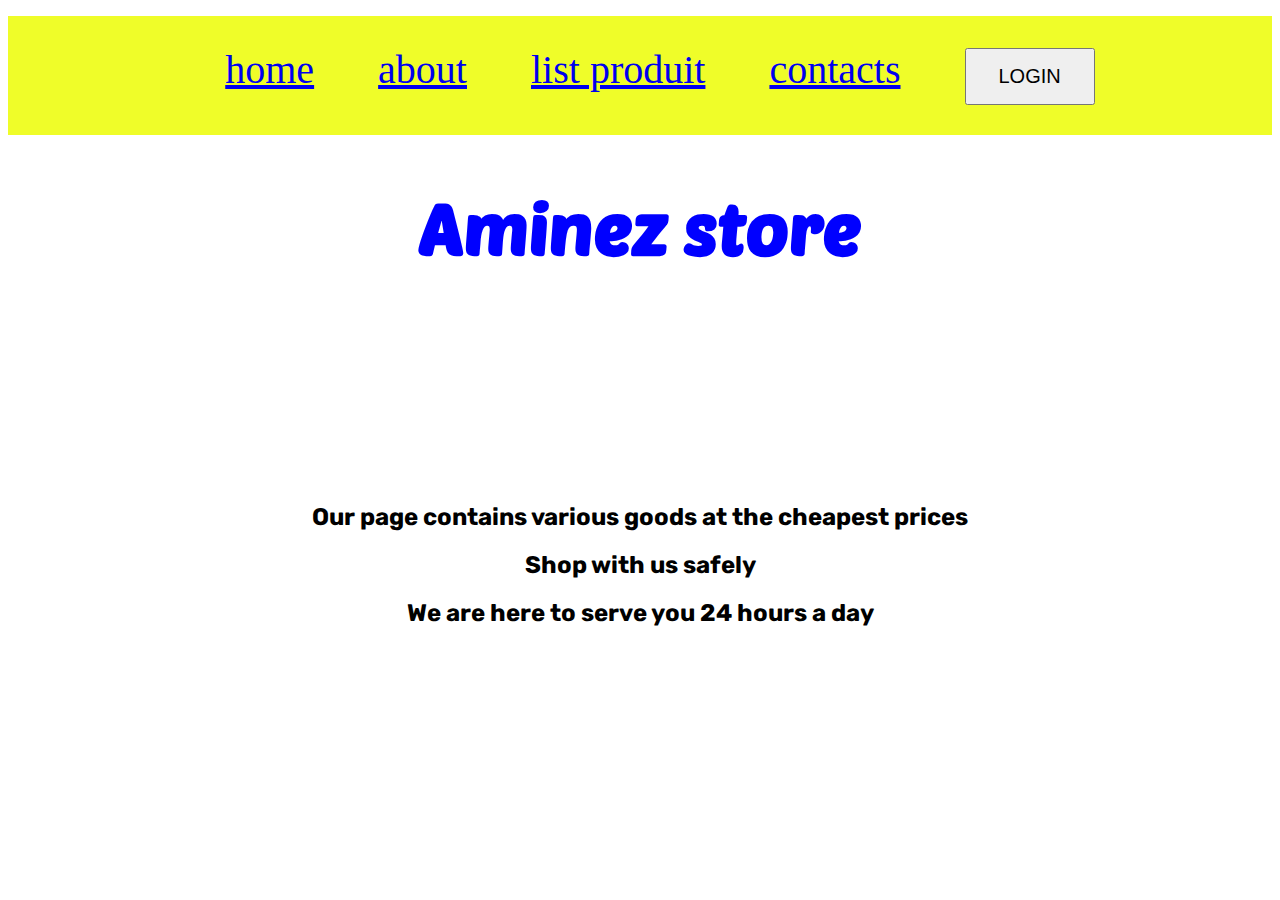
<file: index.html>
<!DOCTYPE html>
<html lang="en"
    <head>
<meta charset="utf-8">
<meta name="discraption" content="test number two in our formation">
<link rel="stylesheet" href="index.css">
<link rel="icon" href="C:\Users\bibimok\Pictures\logo minou.png">
<title> amine shope</title>
    </head>
    <body>
        
     <ul class="acceil">
     <li><a href="#home"> home</a></li>
     <li><a href="#abour">about</a></li>
     <li><a href="articles.html">list produit</a></li>
     <li><a href="#contacts">contacts</a></li>
     <li><a href="login.html"><button>LOGIN</button></a></li></ul>
  <center>
        <div id="mainpage">
             <h1 id="titre">Aminez store</h1>
             <h2 class="logo">Welcom to the best shopping page </h2>  
             <h2>Our page contains various goods at the cheapest prices </h2> 
             <h2>Shop with us safely</h2>  
             <h2>We are here to serve you 24 hours a day  </h2>     
       
        </div></center>
    </body>
</html>
</file>
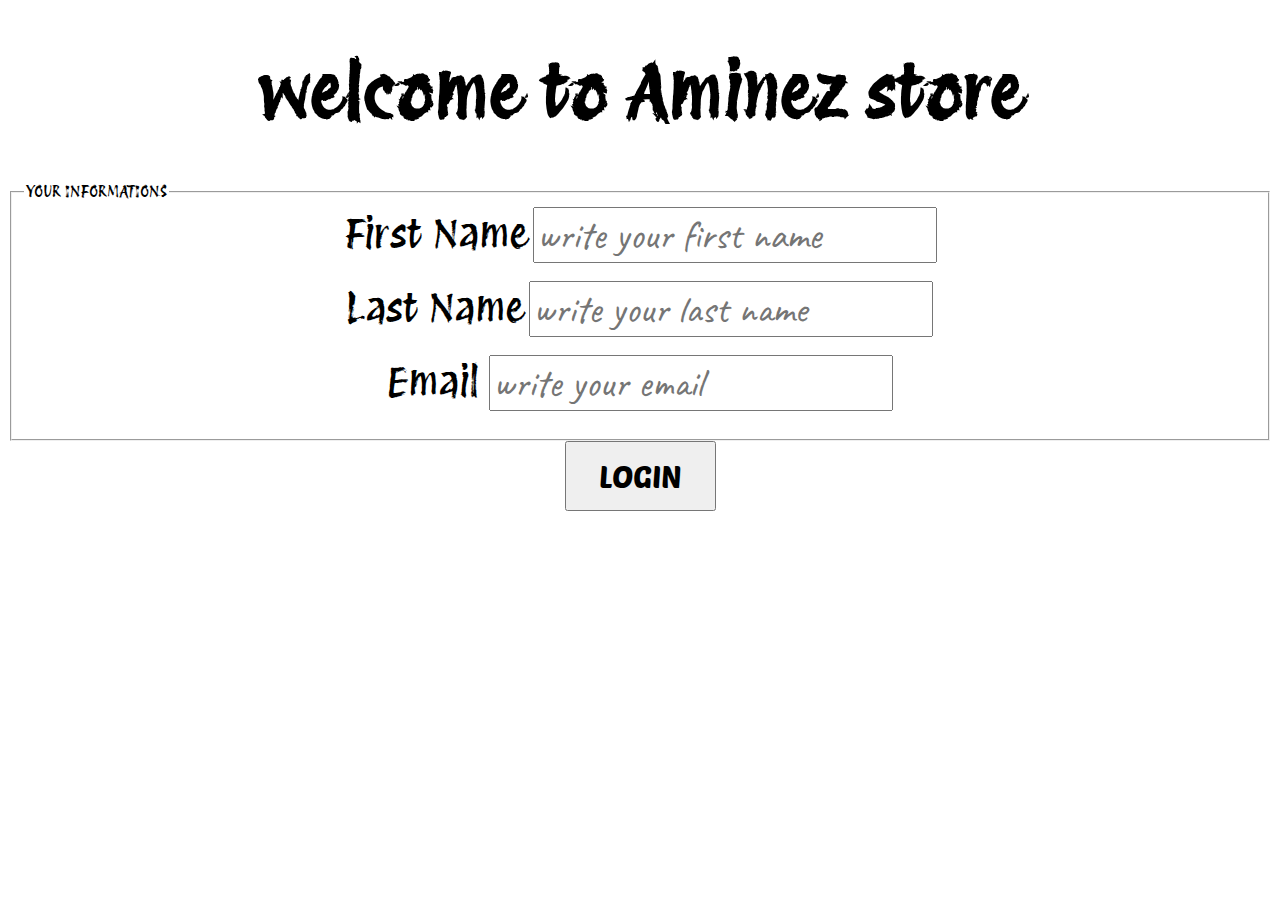
<file: login.html>
<!DOCTYPE html>
<html lang="en">
    <head>
        <meta charset="utf-8">
        <meta name="discraption" content="test number two in our formation">
        <link rel="stylesheet" href="index.css">
        <link rel="icon" href="C:\Users\bibimok\Pictures\logo minou.png">
        <title> amine shope</title>
    </head>
    <body>
        <h1 class="welcome">welcome to Aminez store</h1>
        <center>
        <form action="">
            <fieldset>
                <legend id="inf"> YOUR INFORMATIONS</legend>
                <label for="fname"> First Name</label>
                <input type="text" id="fname" name="fname" placeholder="write your first name"> <br><br>
                <label for="lname"> Last Name</label>
                <input type="text" id="lname" name="lname" placeholder="write your last name"> <br><br>
                <label for="email"> Email </label>
                <input type="email" id="email" name="emal" placeholder="write your email"><br><br>
            </fieldset>
            
        </form>
        <a href="articles.html"><button class="btnlogin">LOGIN</button></a>
        </center>
    </body>
</html>
</file>
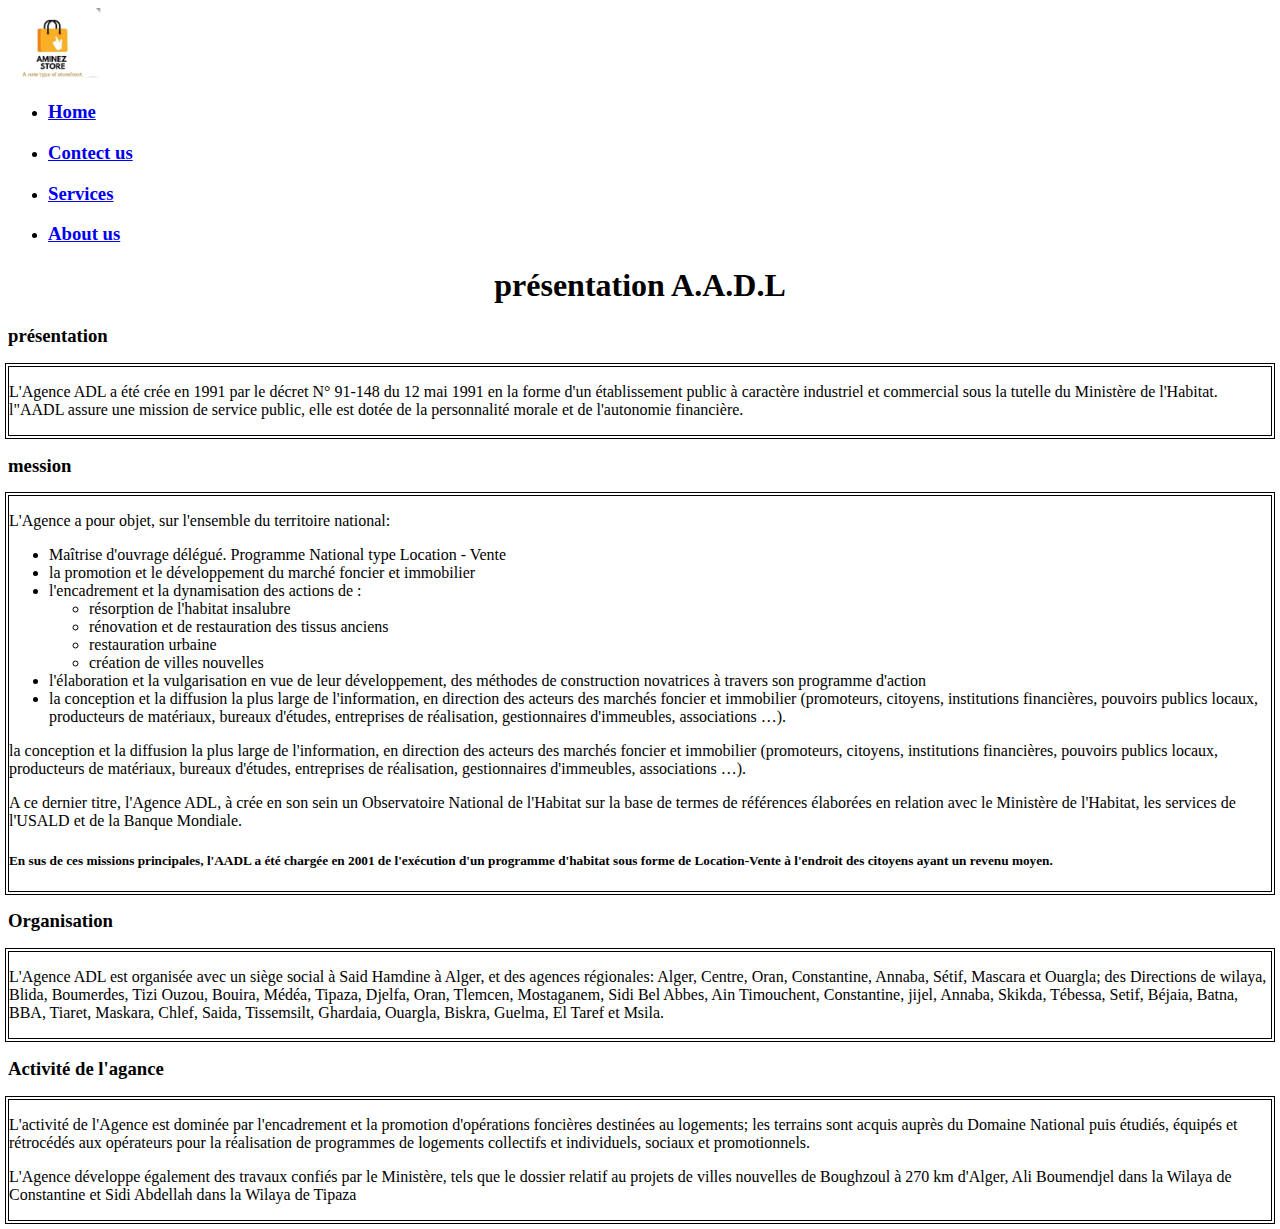
<file: page3.html>
<!DOCTYPE html>
<html>
    <head>
        <meta charset="utf-8">
        <meta name="test" content="test 2">
        <title >Third page</title>
        <link rel="icon" href="logo minou.png">
        <link rel="stylesheet" href="test4.css">
        <link href="https://cdn.jsdelivr.net/npm/bootstrap@5.0.2/dist/css/bootstrap.min.css" rel="stylesheet" integrity="sha384-EVSTQN3/azprG1Anm3QDgpJLIm9Nao0Yz1ztcQTwFspd3yD65VohhpuuCOmLASjC" crossorigin="anonymous">
    <script src="https://cdn.jsdelivr.net/npm/bootstrap@5.0.2/dist/js/bootstrap.bundle.min.js" integrity="sha384-MrcW6ZMFYlzcLA8Nl+NtUVF0sA7MsXsP1UyJoMp4YLEuNSfAP+JcXn/tWtIaxVXM" crossorigin="anonymous"></script>
       </head>
    <body >
        <!--navbar-->
        <nav class="navbar navbar-expand bg-danger justify-content-center">
            <div class="container-fluid">
                <img class="rounded-circle" style="width: 100px;" src="logo minou.png" alt="picture" >
                <ul class="navbar-nav mx-auto">
                    <li class="nav-item"><a class="nav-link text-light mx-3" href="test4page2.html"><h3>Home</h3></a></li>
                    <li class="nav-item"><a class="nav-link text-light mx-3" href="#"><h3>Contect us</h3></a></li>
                    <li class="nav-item"><a class="nav-link text-light mx-3" href="#"><h3>Services</h3></a></li>
                    <li class="nav-item"><a class="nav-link text-light mx-3" href="#"><h3>About us</h3></a></li>
                </ul>
            </div>

        </nav>
       <!--title of page-->
        <center>
            <h1 class="text-warning mt-4">présentation A.A.D.L</h1>
        </center>
        <div class="container">
            <div class="row">
                <div class="col-1"></div>
                 <!--les div -->
                <div class="col-10">
                    <h3 class="text-danger mt-5">présentation</h3>
                    <div id="bor" class="p-3 my-4"><p>L'Agence ADL a été crée en 1991 par le décret N° 91-148 du 12 mai 1991 en la forme d'un établissement public à caractère industriel et commercial sous la tutelle du Ministère de l'Habitat. l"AADL assure une mission de service public, elle est dotée de la personnalité morale et de l'autonomie financière.</p>
                    </div>
                    <h3  class="text-danger mt-5">mession</h3>
                    <div id="bor" class="p-3 my-4"> <p>L'Agence a pour objet, sur l'ensemble du territoire national:</p>
                    <ul>
                        <li class="my-2">Maîtrise d'ouvrage délégué. Programme National type Location - Vente</li>
                        <li class="my-2">la promotion et le développement du marché foncier et immobilier</li>
                        <li class="my-2">l'encadrement et la dynamisation des actions de :</li>
                        <ul class="my-2">
                            <li class="my-2">résorption de l'habitat insalubre</li>
                            <li class="my-2">rénovation et de restauration des tissus anciens</li>
                            <li class="my-2">restauration urbaine</li>
                            <li class="my-2">création de villes nouvelles</li>
                        </ul>
                        <li class="my-2">l'élaboration et la vulgarisation en vue de leur développement, des méthodes de construction novatrices à travers son programme d'action</li>
                        <li class="my-2">la conception et la diffusion la plus large de l'information, en direction des acteurs des marchés foncier et immobilier (promoteurs, citoyens, institutions financières, pouvoirs publics locaux, producteurs de matériaux, bureaux d'études, entreprises de réalisation, gestionnaires d'immeubles, associations …).</li>
                        </ul>
                        <p class="my-2">la conception et la diffusion la plus large de l'information, en direction des acteurs des marchés foncier et immobilier (promoteurs, citoyens, institutions financières, pouvoirs publics locaux, producteurs de matériaux, bureaux d'études, entreprises de réalisation, gestionnaires d'immeubles, associations …).</p>
                        <p class="my-2">A ce dernier titre, l'Agence ADL, à crée en son sein un Observatoire National de l'Habitat sur la base de termes de références élaborées en relation avec le Ministère de l'Habitat, les services de l'USALD et de la Banque Mondiale.</p>
                        <h5 class="my-2">En sus de ces missions principales, l'AADL a été chargée en 2001 de l'exécution d'un programme d'habitat sous forme de Location-Vente à l'endroit des citoyens ayant un revenu moyen.</h5>
                    </div>
                    <h3 class="text-danger mt-5">Organisation</h3>
                    <div id="bor" class="p-3 my-4">
                        <p>L'Agence ADL est organisée avec un siège social à Said Hamdine à Alger, et des agences régionales: Alger, Centre, Oran, Constantine, Annaba, Sétif, Mascara et Ouargla; des Directions de wilaya, Blida, Boumerdes, Tizi Ouzou, Bouira, Médéa, Tipaza, Djelfa, Oran, Tlemcen, Mostaganem, Sidi Bel Abbes, Ain Timouchent, Constantine, jijel, Annaba, Skikda, Tébessa, Setif, Béjaia, Batna, BBA, Tiaret, Maskara, Chlef, Saida, Tissemsilt, Ghardaia, Ouargla, Biskra, Guelma, El Taref et Msila.</p>
                    </div>
                    <h3 class="text-danger mt-5">Activité de l'agance</h3>
                    <div id="bor" class="p-3 my-4"><p>L'activité de l'Agence est dominée par l'encadrement et la promotion d'opérations foncières destinées au logements; les terrains sont acquis auprès du Domaine National puis étudiés, équipés et rétrocédés aux opérateurs pour la réalisation de programmes de logements collectifs et individuels, sociaux et promotionnels.</p>
                    <p class="mt-3">L'Agence développe également des travaux confiés par le Ministère, tels que le dossier relatif au projets de villes nouvelles de Boughzoul à 270 km d'Alger, Ali Boumendjel dans la Wilaya de Constantine et Sidi Abdellah dans la Wilaya de Tipaza</p>
                    </div>
                </div>
                <div class="col-1"></div>
            </div>
        </div>

        
    </body>
</html>
</file>
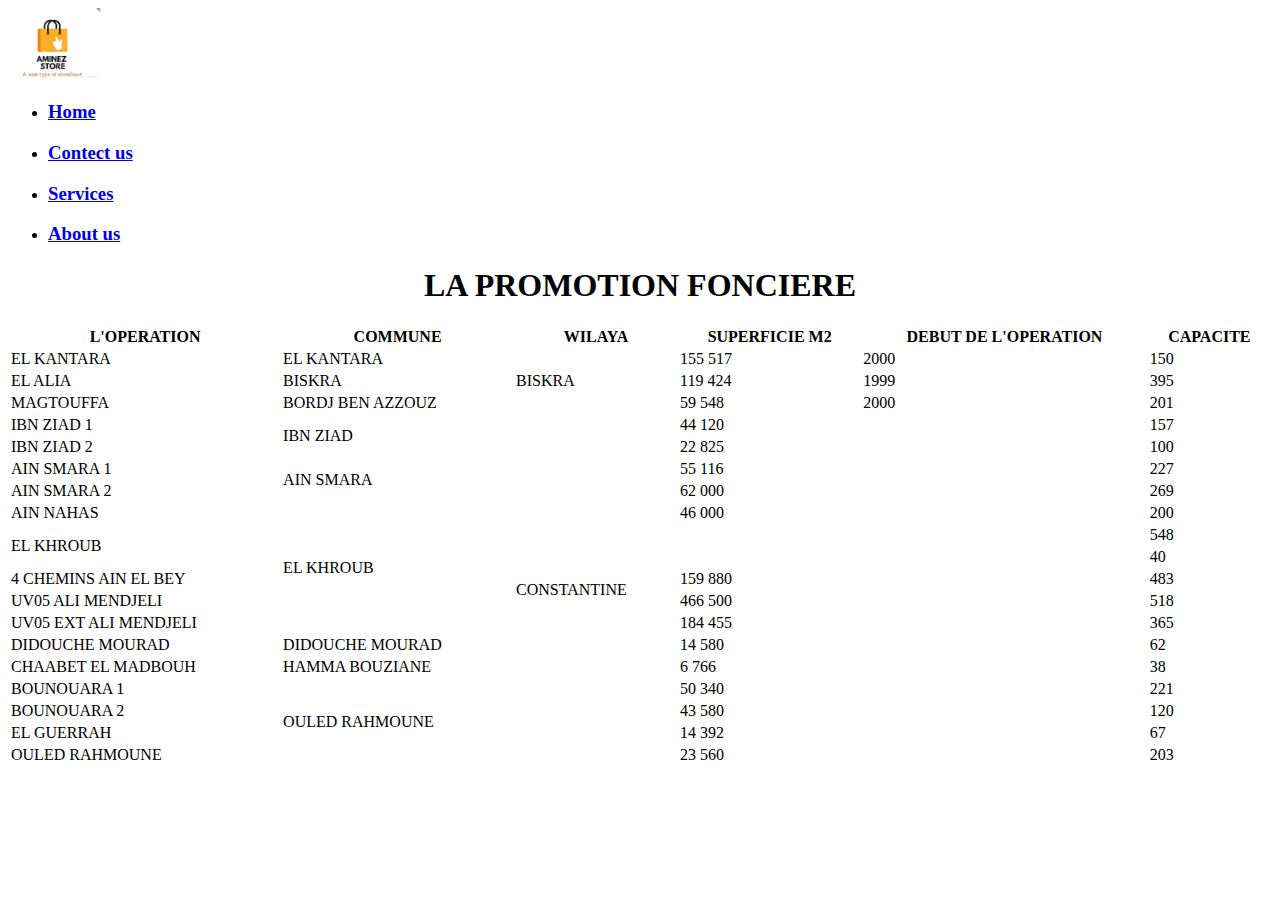
<file: page4.html>
<!DOCTYPE html>
<html>
    <head>
        <meta charset="utf-8">
        <meta name="test" content="test 2">
        <title >Fourth page</title>
        <link rel="icon" href="logo minou.png">
        <link rel="stylesheet" href="test4.css">
        <link href="https://cdn.jsdelivr.net/npm/bootstrap@5.0.2/dist/css/bootstrap.min.css" rel="stylesheet" integrity="sha384-EVSTQN3/azprG1Anm3QDgpJLIm9Nao0Yz1ztcQTwFspd3yD65VohhpuuCOmLASjC" crossorigin="anonymous">
    <script src="https://cdn.jsdelivr.net/npm/bootstrap@5.0.2/dist/js/bootstrap.bundle.min.js" integrity="sha384-MrcW6ZMFYlzcLA8Nl+NtUVF0sA7MsXsP1UyJoMp4YLEuNSfAP+JcXn/tWtIaxVXM" crossorigin="anonymous"></script>
       </head>
    
    <body>
        <nav class="navbar navbar-expand bg-danger justify-content-center">
            <div class="container-fluid">
                <img class="rounded-circle" style="width: 100px;" src="logo minou.png" alt="photo">
                <ul class="navbar-nav mx-auto">
                    <li class="nav-item"><a class="nav-link text-light mx-3" href="test4page2.html"><h3>Home</h3></a></li>
                    <li class="nav-item"><a class="nav-link text-light mx-3" href="#"><h3>Contect us</h3></a></li>
                    <li class="nav-item"><a class="nav-link text-light mx-3" href="#"><h3>Services</h3></a></li>
                    <li class="nav-item"><a class="nav-link text-light mx-3" href="#"><h3>About us</h3></a></li>
                </ul>
            </div>

        </nav>
        <center>
                  <h1 class="text-danger mt-5">LA PROMOTION FONCIERE</h1>
        </center>
        <div class="row mt-5">
            <div class="col-1"></div>
            <div class="col-10">
            
            
                <table id="tbl" class="table-bordered mx-auto text-center" style="width: 100%;">
                    <thead class="bg-primary text-light">
                        <tr>
                            <th>L'OPERATION</th>
                            <th>COMMUNE</th>
                            <th>WILAYA</th>
                            <th>SUPERFICIE M2</th>
                            <th>DEBUT DE L'OPERATION</th>
                            <th>CAPACITE</th>
                        </tr>
                    </thead>
                    <tbody>
                        <tr>
                            <td>EL KANTARA</td>
                            <td>EL KANTARA</td>
                            <td rowspan="3">BISKRA</td>
                            <td>155 517</td>
                            <td>2000</td>
                            <td>150</td>
                        </tr>
                        <tr>
                            <td>EL ALIA</td>
                            <td>BISKRA</td>
                            <td>119 424</td>
                            <td>1999</td>
                            <td>395</td>
                        </tr>
                        <tr>
                            <td>MAGTOUFFA</td>
                            <td>BORDJ BEN AZZOUZ</td>
                            <td>59 548</td>
                            <td>2000</td>
                            <td>201</td>
                        </tr>
                        <tr>
                            <td>IBN ZIAD 1</td>
                            <td rowspan="2">IBN ZIAD</td>
                            <td rowspan="16">CONSTANTINE</td>
                            <td>44 120</td>
                            <td></td>
                            <td>157</td>
                        </tr>
                        <tr>
                            <td>IBN ZIAD 2</td>
                            <td>22 825</td>
                            <td></td>
                            <td>100</td>
                        </tr>
                        <tr>
                            <td>AIN SMARA 1</td>
                            <td rowspan="2">AIN SMARA</td>
                            <td>55 116</td>
                            <td></td>
                            <td>227</td>
                        </tr>
                        <tr>
                            <td>AIN SMARA 2</td>
                            <td>62 000</td>
                            <td></td>
                            <td>269</td>
                        </tr>
                        <tr>
                            <td>AIN NAHAS</td>
                            <td rowspan="6">EL KHROUB</td>
                            <td>46 000</td>
                            <td></td>
                            <td>200</td>
                        </tr>
                        <tr>
                            <td rowspan="2">EL KHROUB</td>
                            <td></td>
                            <td></td>
                            <td>548</td>
                        </tr>
                        <tr>
                            <td></td>
                            <td></td>
                            <td>40</td>
                        </tr>
                        <tr>
                            <td>4 CHEMINS AIN EL BEY</td>
                            <td>159 880</td>
                            <td></td>
                            <td>483</td>
                        </tr>
                        <tr>
                            <td>UV05 ALI MENDJELI</td>
                            <td>466 500</td>
                            <td></td>
                            <td>518</td>
                        </tr>
                        <tr>
                            <td> UV05 EXT ALI MENDJELI</td>
                            <td>184 455</td>
                            <td></td>
                            <td>365</td>
                        </tr>
                        <tr>
                            <td>DIDOUCHE MOURAD</td>
                            <td>DIDOUCHE MOURAD</td>
                            <td>14 580</td>
                            <td></td>
                            <td>62</td>
                        </tr>
                        <tr>
                            <td>CHAABET EL MADBOUH</td>
                            <td>HAMMA BOUZIANE</td>
                            <td>6 766</td>
                            <td></td>
                            <td>38</td>
                        </tr>
                        <tr>
                            <td>BOUNOUARA 1</td>
                            <td rowspan="4">OULED RAHMOUNE </td>
                            <td>50 340</td>
                            <td></td>
                            <td>221</td>
                        </tr>
                        <tr>
                            <td>BOUNOUARA 2</td>
                            <td>43 580</td>
                            <td></td>
                            <td>120</td>
                        </tr>
                        <tr>
                            <td>EL GUERRAH</td>
                            <td>14 392</td>
                            <td></td>
                            <td>67</td>
                        </tr>
                        <tr>
                            <td>OULED RAHMOUNE</td>
                            <td>23 560</td>
                            <td></td>
                            <td>203</td>
                        </tr>
                        
                    </tbody>
                </table>
            </div>
            <div class="col-1"></div>
            </div>
            
        
        
        
        

    </body>
</html>
</file>
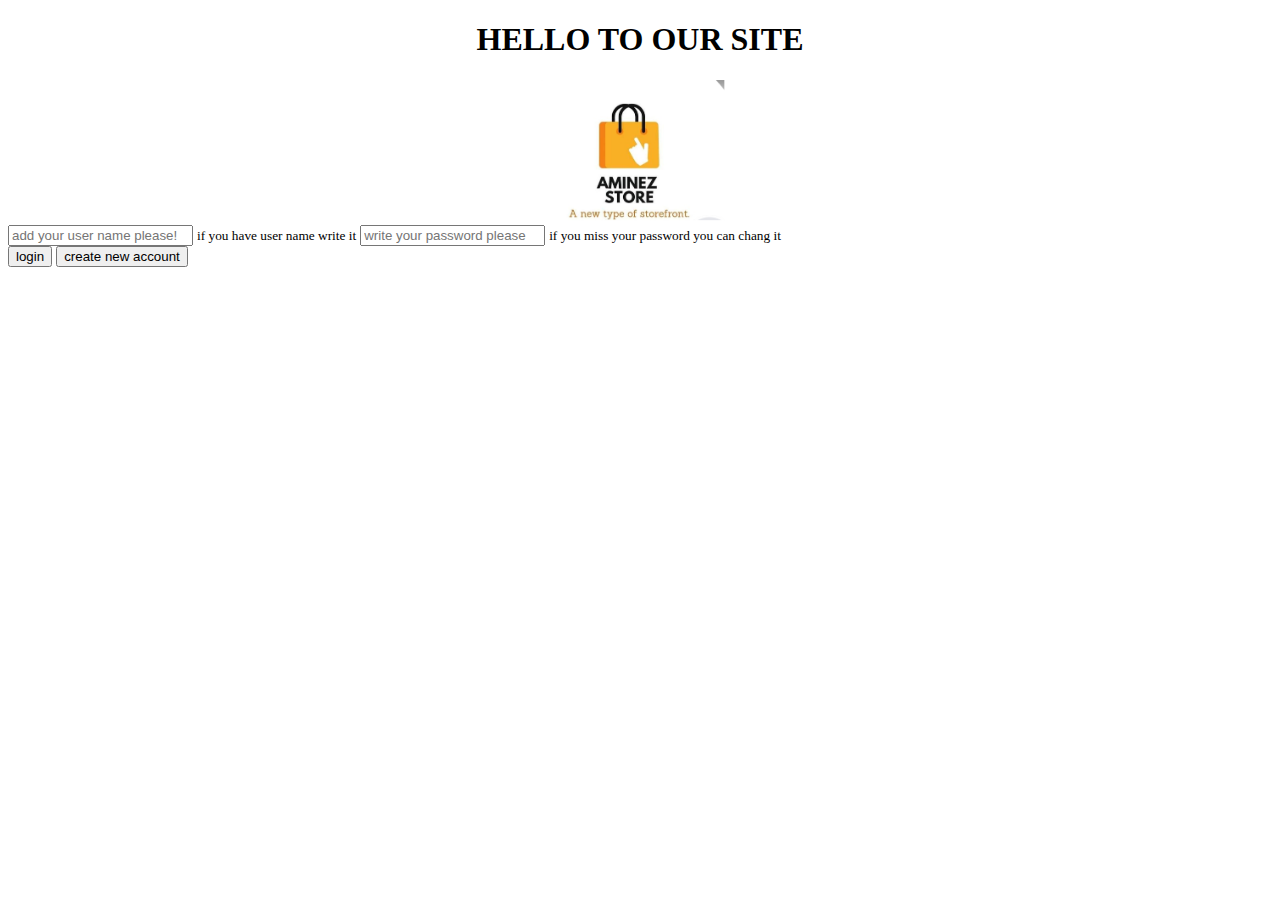
<file: test4.html>
<!DOCTYPE html>
<html lang="en">
    <head>
    <meta charset="utf-8">
    <meta name="test" content="welcome to learn devweb">
    <title>Main page</title>
    <link rel="icon" href="logo minou.png">
    <link rel="stylesheet" href="test4.css">
   
    <link href="https://cdn.jsdelivr.net/npm/bootstrap@5.0.2/dist/css/bootstrap.min.css" rel="stylesheet" integrity="sha384-EVSTQN3/azprG1Anm3QDgpJLIm9Nao0Yz1ztcQTwFspd3yD65VohhpuuCOmLASjC" crossorigin="anonymous">
<script src="https://cdn.jsdelivr.net/npm/bootstrap@5.0.2/dist/js/bootstrap.bundle.min.js" integrity="sha384-MrcW6ZMFYlzcLA8Nl+NtUVF0sA7MsXsP1UyJoMp4YLEuNSfAP+JcXn/tWtIaxVXM" crossorigin="anonymous"></script>
    </head>
    <body>
        <!--slogan and title of site-->
        <center>
            <h1 class="text-warning mt-5">HELLO TO OUR SITE</h1>
            <img src="logo minou.png" alt="photos icon" style="width:200px">
        </center>
        <!--part one we have account-->
        <div class="row">
            <div class="col-3"></div>
            <div class="col-6">
                <div class="container bg-dark p-5">
                    <input class="form-control my-3" type="text" placeholder="add your user name please!" id="inpuser">
                    <small class="text-white">if you have user name write it</small>
                    <input class="form-control my-3" type="password" placeholder="write your password please" id="inppass">
                    <small class="text-white ">if you miss your password you can chang it</small>
                    <div><button onclick="accept()" class="btn btn-success col-5 my-4 mx-4" id="log" >login</button>
                    <button onclick="create()" class="btn btn-danger col-5" id="btncret">create new account</button>
                    </div>
                </div>
            </div>
             <!--part 2 create account-->
            <div class="row" style="display:none" id="spart">
                <div class="col-2"></div>
                <div class="col-8">
                    <!--input names-->
                    <form action="test4page2.html">
                    <div class="input-group mt-5">
                    <div class="input-group-prepent">
                        <span class="input-group-text mx-2">FIRST NAME</span>
                    </div>
                    <input class="form-control" type="text" placeholder="write your first name" id="fn" >
                    <div class="input-group-prepent">
                        <span class="input-group-text mx-2">LASTE NAME</span>
                       
                    </div>
                    <input class="form-control" type="text" placeholder="write your last name" id="ln" >
                </div>
            </form>
                <!--input email-->
                <div class="input-group mt-4" >
                    <div class="input-group-prepent">
                        <span class="input-group-text mx-2">EMAIL</span>
                    </div>
                    <input class="form-control" type="email" placeholder="write your email" id="emai" >
                </div>
                <!--input phone and country-->
                <div class="input-group mt-4">
                    <div class="input-group-prepent">
                        <span class="input-group-text mx-2">COUNTRY</span>
                    </div>
                    <input class="form-control" type="text" placeholder="write your country" id="pai" >
                    <div class="input-group-prepent">
                        <span class="input-group-text mx-2">PHONE</span>
                    </div>
                    <input class="form-control" type="number" placeholder="write your phone number" id="tel">
                </div>
                <!--input sex and age-->
                <div class="input-group mt-4">
                    <div class="input-group-prepent">
                        <span class="input-group-text mx-2">SEX</span>
                    </div>
                    <label class="radio-inline mx-5 mt-2" id="se" >
                        <input type="radio" name="amine" > Male
                    </label>
                    <label class="radio-inline mx-5 mt-2" >
                        <input type="radio" name="amine"> Femal
                    </label>
                    <div class="input-group-prepent">
                        <span class="input-group-text mx-2">Age</span>
                    </div>
                    <input class="form-control" type="number" placeholder="write your age" id="ag">
                </div>
                <!--input user name -->
                <div class="input-group mt-4">
                    <div class="input-group-prepent">
                        <span class="input-group-text mx-2">USER NAME</span>
                    </div>
                    <input class="form-control" type="text" placeholder="write your user to in with it" id="un">
                </div>
                <!--input  password-->
                <div class="input-group mt-4">
                    <div class="input-group-prepent">
                        <span class="input-group-text mx-2">PASSWORD</span>
                    </div>
                    <input class="form-control" type="password" placeholder="write your password" id="ps">
                </div>
                <div class="input-group mt-4">
                    <div class="input-group-prepent">
                        <span class="input-group-text mx-2">CONFIRMATION PASSWORD</span>
                    </div>
                    <input class="form-control" type="password" placeholder="rewrite your password" id="cps">
                </div>
                <!--input  button creat-->
                <center>
                <button class="btn btn-primary mt-5 " id="btncr">Create My Account</button></center>
                               
                </div>
                
                <div class="col-2"></div>
            </div>
            <div class="col-3"></div>
        </div>
      








        
        <script src="test4.js"></script>
  
        
    </body>
</html>
</file>
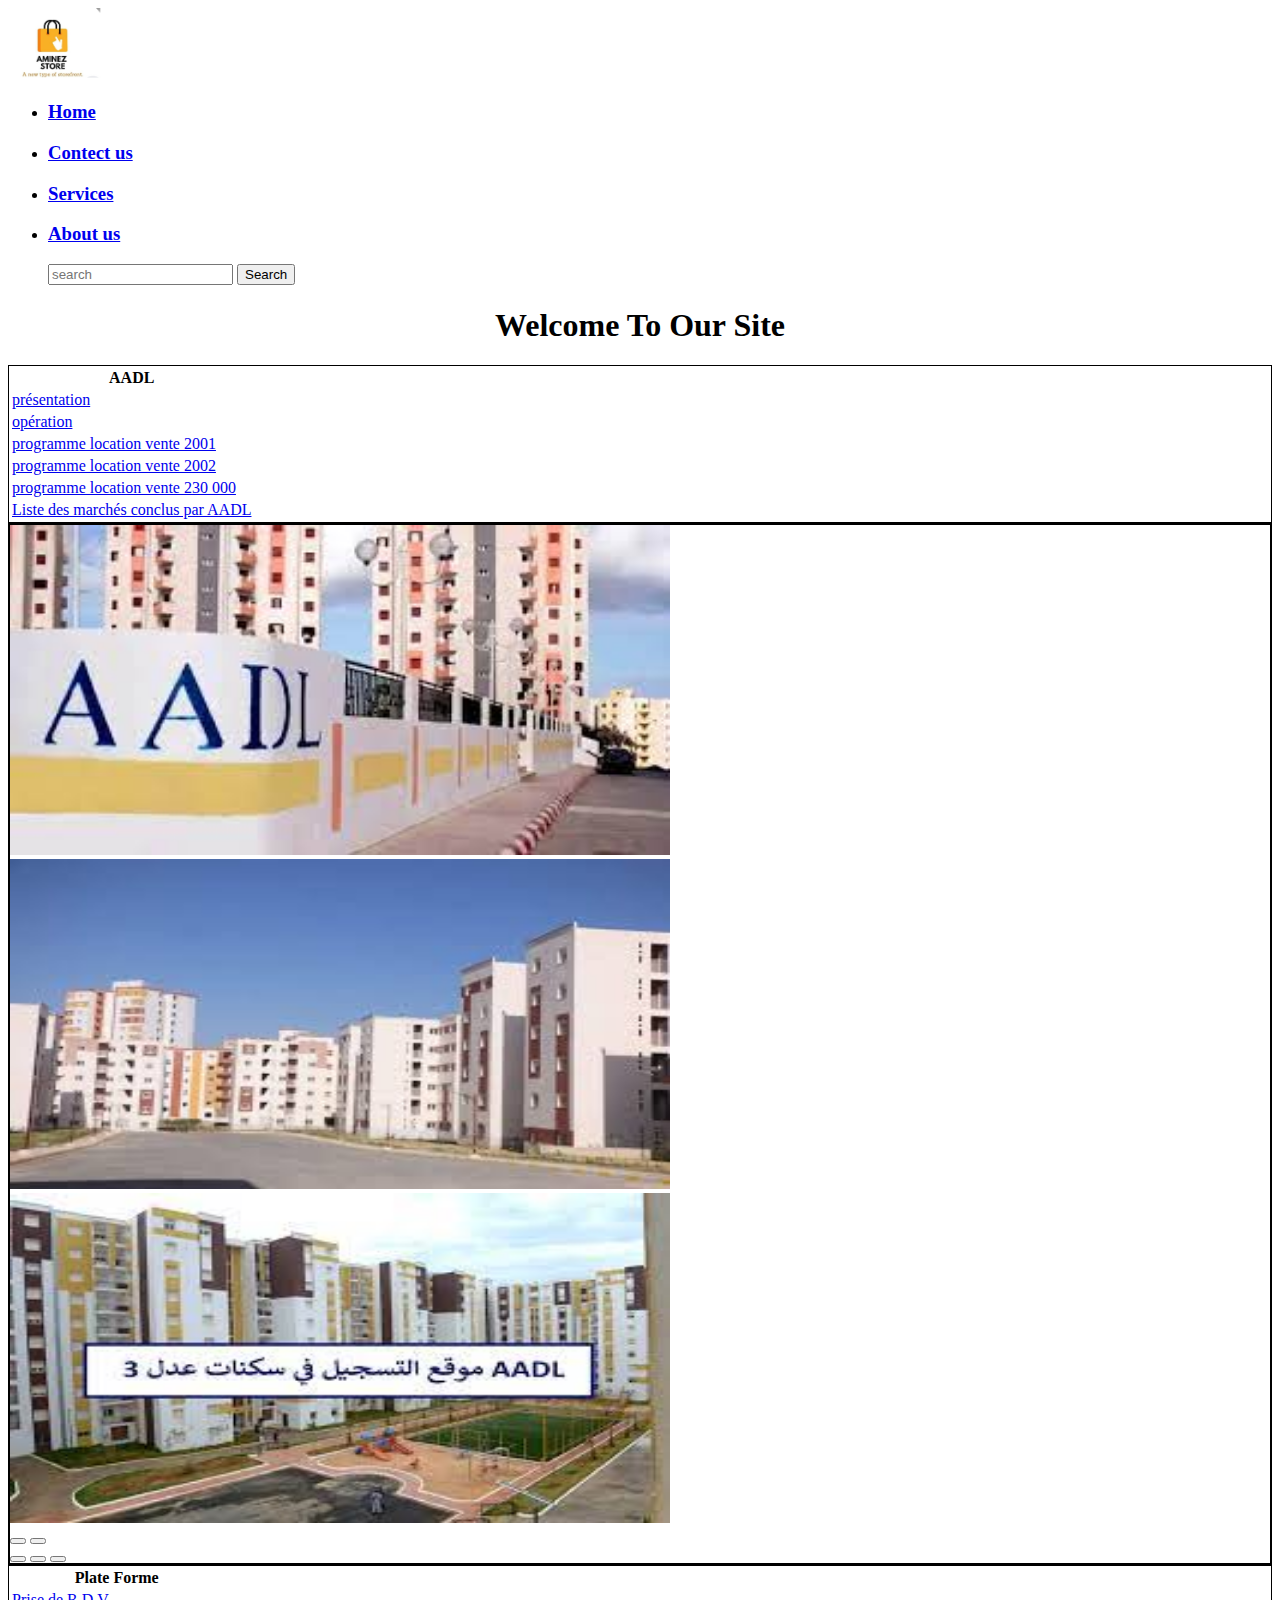
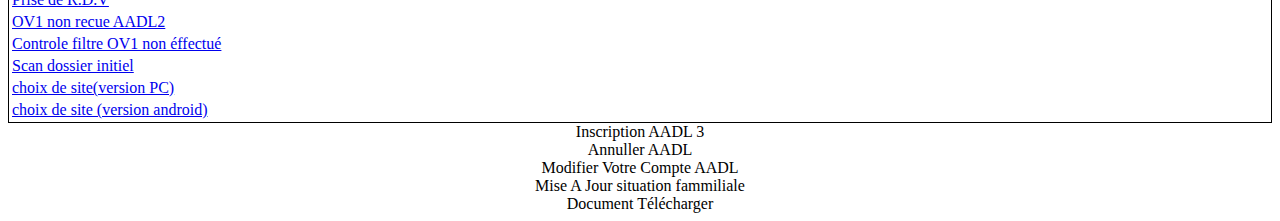
<file: test4page2.html>
<!DOCTYPE html>
<html>
    <head>
     <meta charset="utf-8">
     <meta name="test" content="test 2">
     <title >Second page</title>
     <link rel="icon" href="logo minou.png">
     <link rel="stylesheet" href="test4.css">
     <link href="https://cdn.jsdelivr.net/npm/bootstrap@5.0.2/dist/css/bootstrap.min.css" rel="stylesheet" integrity="sha384-EVSTQN3/azprG1Anm3QDgpJLIm9Nao0Yz1ztcQTwFspd3yD65VohhpuuCOmLASjC" crossorigin="anonymous">
 <script src="https://cdn.jsdelivr.net/npm/bootstrap@5.0.2/dist/js/bootstrap.bundle.min.js" integrity="sha384-MrcW6ZMFYlzcLA8Nl+NtUVF0sA7MsXsP1UyJoMp4YLEuNSfAP+JcXn/tWtIaxVXM" crossorigin="anonymous"></script>
    </head>
    <body>
    <!--part one head of page navbar-->
  
    <nav class="navbar navbar-expand bg-dark justify-content-center">
                 
        <div class="container-fluid">
            <img class="rounded-circle" style="width:100px" src="logo minou.png" alt="logo">
            <ul class="navbar-nav mx-auto ">
                
                <li class="nav-item"><a class="nav-link text-light mx-3" href="#"><h3>Home</h3></a></li>
                <li class="nav-item"><a class="nav-link text-light mx-3" href="#"><h3>Contect us</h3></a></li>
                <li class="nav-item"><a class="nav-link text-light mx-3" href="#"><h3>Services</h3></a></li>
                <li class="nav-item"><a class="nav-link text-light mx-3" href="#"><h3>About us</h3></a></li>
                <form class="d-flex mx-5">
                    <input class="form-control p-2 mx-2" type="text" placeholder="search">
                    <button class="btn btn-primary p-2 mx-2">Search</button>
                </form>
            </ul>
       
       </div>
         </nav>
         <center><h1 class="mt-3">Welcome To Our Site</h1></center>
         <!--main page-->
<!--div left-->
         <div class="row mx-1 p-1">
            <div class="col-3" style="border: 1px solid black;">
            <table class="table table-hover">
                <tr><th><center>AADL</center></th></tr>
                <tr><td><a class="text-decoration-none" href="page3.html">présentation</a></td></tr>
                <tr><td><a class="text-decoration-none" href="page4.html">opération</a></td></tr>
                <tr><td><a class="text-decoration-none" href="page5.html">programme location vente 2001</a></td></tr>
                <tr><td><a class="text-decoration-none" href="page6.html">programme location vente 2002</a></td></tr>
                <tr><td><a class="text-decoration-none" href="#">programme location vente 230 000</a></td></tr>
                <tr><td><a class="text-decoration-none" href="#">Liste des marchés conclus par AADL</a></td></tr>
            </table>
            </div>
            <!--div center-->
            <div class="col-6 " style="border: 2px solid black;">
            <!--div carousel-->
            <div id="slide" class="carousel slide" data-bs-ride="carousel">
              <!--slideshow-->
            <div class="carousel-inner">
                  <div class="carousel-item">
                         <img src="03.jpg" alt="picture" class="d-block" style="width:660px ;height: 330px;">
                  </div>
                <div class="carousel-item active"><img src="02.jpg" alt="picture" class="d-block" style="width: 660px;height: 330px;"></div>
                 <div class="carousel-item"><img src="04.jpg" alt="picture" class="d-block" style="width: 660px;height: 330px;"></div>
                 </div>
                 <!--button left and right-->
                 <button class=" rounded-circle carousel-control-prev" type="button" data-bs-target="#slide" data-bs-slide="prev">
                    <span class="carousel-control-prev-icon"></span>
                 </button>
                 <button class=" rounded-circle carousel-control-next" type="button" data-bs-target="#slide" data-bs-slide="next">
                    <span class="carousel-control-next-icon"></span>
                 </button>
               <!--button indicators--> 
               <div class="carousel-indicators bg-dark">
                <button type="button" data-bs-target="#slide" data-bs-slide-to="0"></button>
                <button type="button" data-bs-target="#slide" data-bs-slide-to="1" class="active"></button>
                <button type="button" data-bs-target="#slide" data-bs-slide-to="2"></button>
               </div>
                             
            </div>
            </div>
            <!--part right-->
            <div class="col-3 p-2" style="border: 1px solid black;">
            <table class="table table-hover">
                <tr class="bg-secondary"><th class="text-decoration-none "><center>Plate Forme</center></th></tr>
                <tr class="bg-primary"><td><a class="text-decoration-none text-light" href="#">Prise de R.D.V</a></td></tr>
                <tr class="bg-primary"><td><a class="text-decoration-none text-light" href="#">OV1 non recue AADL2</a></td></tr>
                <tr class="bg-primary"><td><a class="text-decoration-none text-light" href="#">Controle filtre OV1 non éffectué</a></td></tr>
                <tr class="bg-primary"><td><a class="text-decoration-none text-light" href="#">Scan dossier initiel</a></td></tr>
                <tr class="bg-primary"><td><a class="text-decoration-none text-light" href="#">choix de site(version PC)</a></td></tr>
                <tr class="bg-primary"><td><a class="text-decoration-none text-light" href="#">choix de site (version android)</a></td></tr>
            </table>
            </div>
         </div>
         <!--group button-->
         <div class="row">
            <div class="col-1"></div>
            <div class="col-10">
                <center>
                <div class="btn-group mt-3">
                    <div onclick="afich()" class="btn btn-success">Inscription AADL 3</div>
                    <div onclick="anul()" class="btn btn-danger">Annuller AADL</div>
                    <div onclick="apdt()" class="btn btn-primary">Modifier Votre Compte AADL</div>
                    <div onclick="maj()" class="btn btn-secondary">Mise A Jour situation fammiliale</div>
                    <div onclick="inpp()" class="btn btn-warning">Document Télécharger</div>
                </div>
            </center>
             </div>
            <!--part inscription-->
            <div class="row" id="contin">
            <div class="col-2"></div>
            <div class="col-8">
                <div class="input-group mt-5" id="gcd" style="display: none;">
                    <div class="input-group-prepent">
                        <span class="input-group-text mx-3">N° Carte d'identité Nationale</span>
                    </div>
                    <input class="form-control" type="number" placeholder="entre N°: carte d'identité nationale" id="ci">
                </div>
                <div class="input-group mt-3"  id="gcas" style="display: none;">
                    <div class="input-group-prepent ">
                        <span class="input-group-text mx-3">N° Carte de Sécurité Sociale  </span>
                    </div>
                    <input class="form-control" type="number" placeholder="entre N°: carte de sécurité sociale" id="cas">
                </div>
                <div class="input-group mt-3" id="gnt" style="display: none;">
                    <div class="input-group-prepent">
                    <span class="input-group-text mx-3">N° Téléphone</span>
                </div>
                <input class="form-control" type="number" placeholder="entre votre N°: téléphone" id="nt">
                </div>
                <div class="input-group mt-3" id="gnamep" style="display: none;">
                    <div class="input-group-prepent">
                        <span class="input-group-text mx-2">Name</span>
                    </div>
                    <input class="form-control" type="text" placeholder="name" id="inpname">
                        <div class="input-group-prepent">
                            <span class="input-group-text mx-2">Prénom</span>
                                 
                    </div>
                    <input class="form-control" type="text" placeholder="prénom" id="inppr">
                </div>
                <div class="input-group mt-3" id="sf" style="display: none;">
                    <div class="input-group-prepent" >
                        <span class="input-group-text mx-2">Situation fammiliale</span>
                    </div>
                <label class="radio-inline mx-5 mt-2">
                    <input type="radio" name="amine"> Marié
                </label>
                <label class="radio-inline mx-5 mt-2">
                    <input type="radio" name="amine"> sélibataire
                </label>
                </div>
        <div class="col-2"></div>
<!--part part modification-->

             <div class="row">
              <div class="col-3"></div>
              <div class="col-6 mt-5"><center>
                <img src="05.png" id="photo" style="display: none;" >
                <label id="lblphoto" class="text-light rounded-3 m-2" for="inpfile" style="display: block; width: 200px;background-color: brown;cursor: pointer; display: none;">Importer une fichier</label>
                <input style="display: none;" class="m-2" type="file" accept="image/jpg, image/png , image/jpeg" id="inpfile">
                <button class="btn btn-success mt-2 mx-5" id="btncreate" style="display: none;">Create</button>
                </center>
            </div>
              <div class="col-3"></div>


             </div>

         
        



<script src="page2.js"></script>
    </body>
</html>
</file>
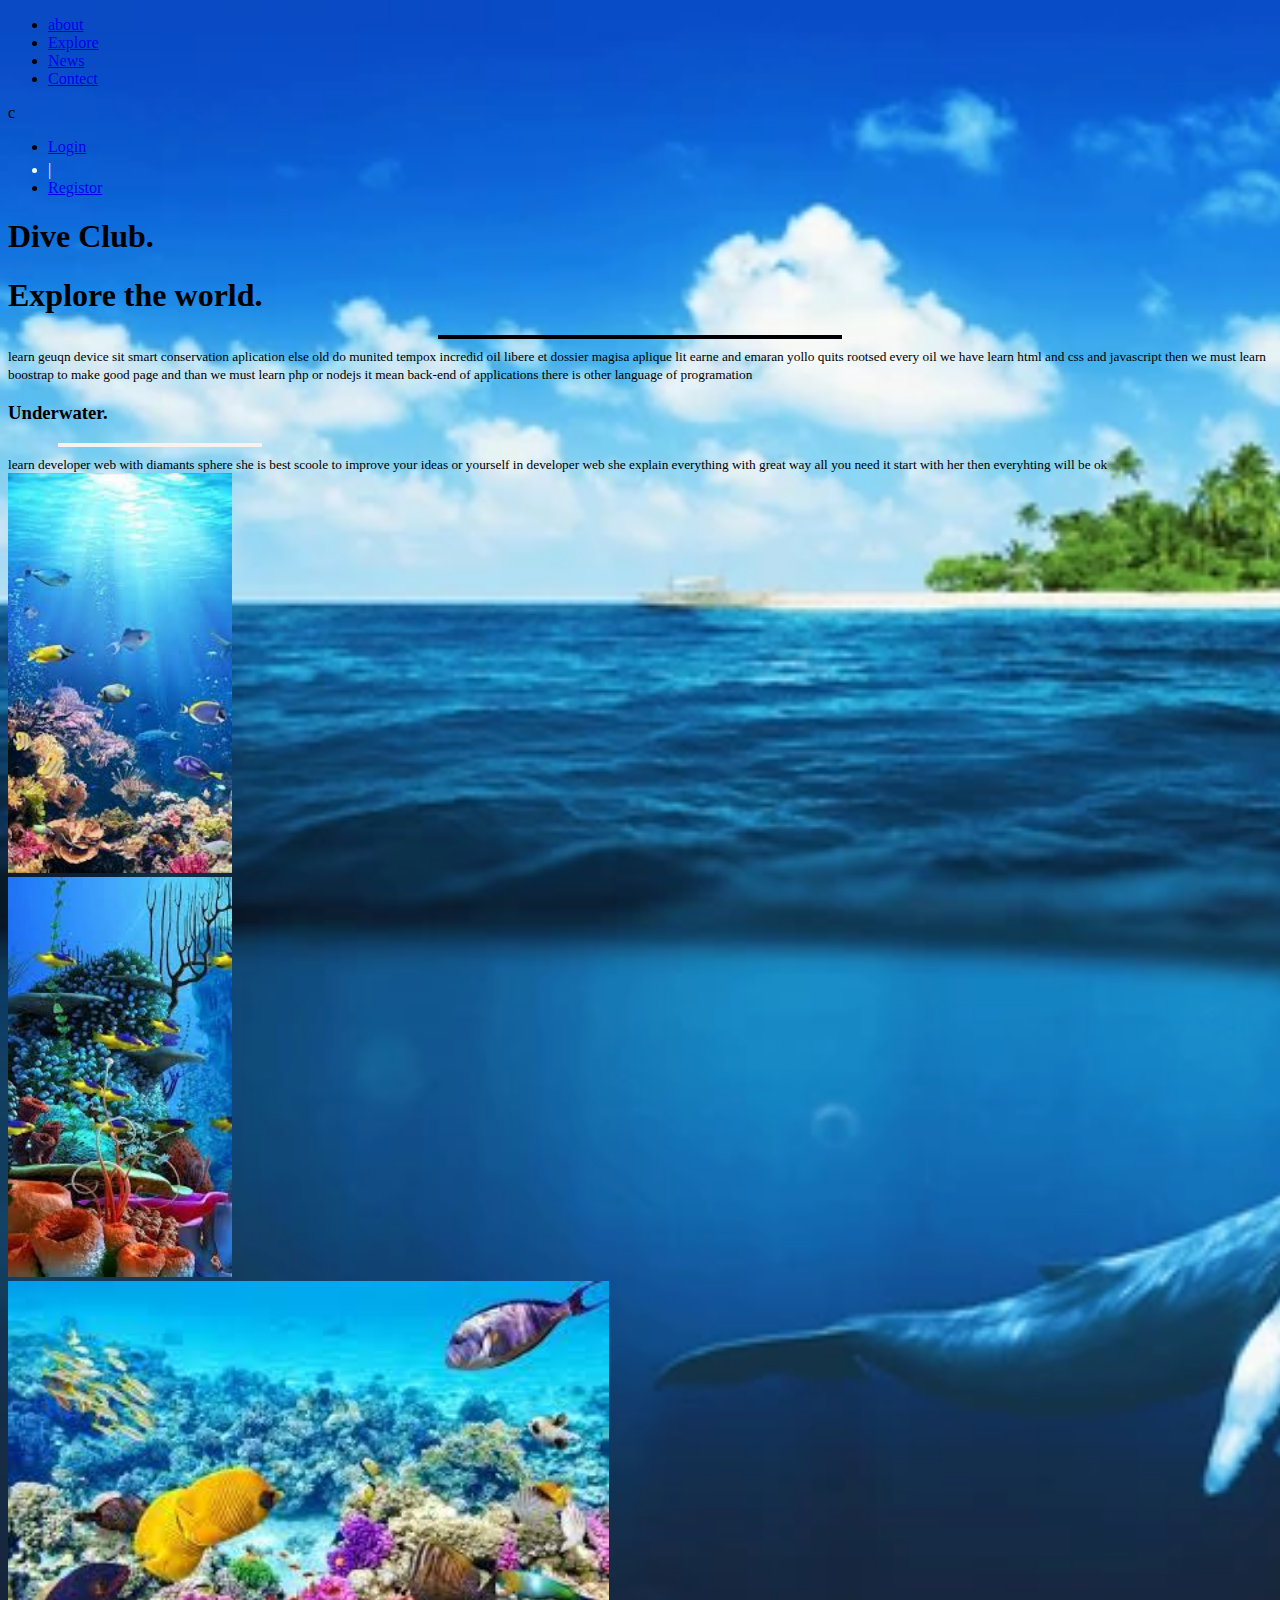
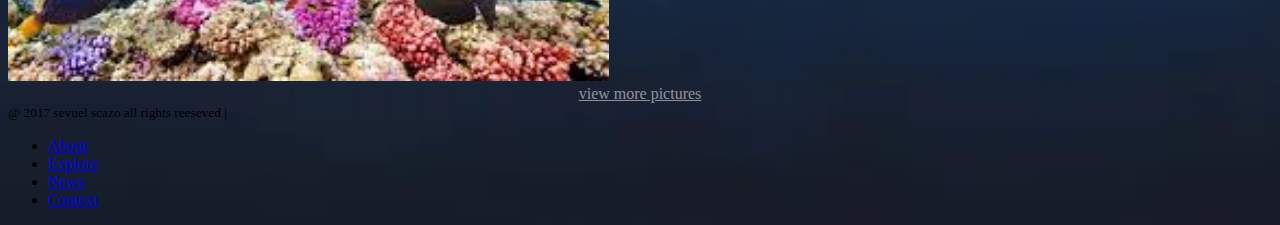
<file: portfolio4/portfoio4.html>
<!doctype html>
<html>
    <head>
        <meta charset="utf-8">
        <meta name="portpholio" content="cv personnel">
        <title>portpholio4 tp</title>
        <link rel="icon" href="logo minou.png">
        <link rel="stylesheet" href="https://cdn.jsdelivr.net/npm/bootstrap@5.3.2/dist/css/bootstrap.min.css" integrity="sha384-T3c6CoIi6uLrA9TneNEoa7RxnatzjcDSCmG1MXxSR1GAsXEV/Dwwykc2MPK8M2HN" crossorigin="anonymous">
        <script src="https://cdn.jsdelivr.net/npm/@popperjs/core@2.11.8/dist/umd/popper.min.js" integrity="sha384-I7E8VVD/ismYTF4hNIPjVp/Zjvgyol6VFvRkX/vR+Vc4jQkC+hVqc2pM8ODewa9r" crossorigin="anonymous"></script>
        <script src="https://cdn.jsdelivr.net/npm/bootstrap@5.3.3/dist/js/bootstrap.min.js" integrity="sha384-0pUGZvbkm6XF6gxjEnlmuGrJXVbNuzT9qBBavbLwCsOGabYfZo0T0to5eqruptLy" crossorigin="anonymous"></script>
    </head>
    <body background="jj.webp" style="background-repeat: no-repeat; background-size: cover;">
        <!--part navbar1-->
        <div class="row">
            <div class="col-1"></div>
            <div class="col-5">
                <ul class="nav pt-2 justify-content-center">
                    <li class="nav-item"> <a class="nav-link text-light" href="#">about</a></li>
                    <li class="nav-item"><a class="nav-link text-light" href="#">Explore</a></li>
                    <li class="nav-item"><a class="nav-link text-light" href="#">News</a></li>
                    <li class="nav-item"><a class="nav-link text-light" href="#">Contect</a></li>
                </ul>
            </div>
            <div class="col-3"></div>
            c
            <div class="col-2 pt-2">
            <ul class="nav">
                <li class="nav-item"><a class="nav-link text-light" href="#">Login</a></li>
                <li style="color: azure; margin-top: 5px;">|</li>
                <li class="nav-item"><a class="nav-link text-light" href="#">Registor</a></li>
            </ul>
        </div>
            <div class="col-1"></div>
        </div>
         <!--part one-->
         <div class="row">
            <div class="col-3"></div>
            <div class="col-6 mt-5">
         <h1>Dive Club.</h1>
         <h1>Explore the world.</h1>
        </div>
        </div>
        <div class="row">
            <div class="col-2"></div>
            <div class="col-6">
                <hr style="border: 2px solid rgb(1, 0, 5);width: 400px;">
            </div>
        </div>
        <div class="row">
            <div class="col-2"></div>
            <div class="col-4 mx-3 mt-3">
                <small class="text-dark ">learn geuqn device sit smart conservation aplication else old do munited tempox incredid oil libere et dossier magisa aplique lit earne and emaran yollo quits rootsed every oil we have learn html and css and javascript then we must learn boostrap to make good page and than we must learn php or nodejs it mean back-end of applications there is other language of programation </small>
            </div>
        </div>
        <!--part of title and subtitle-->
        <div class="row mt-5">
            <div class="col-5"></div>
            <div class="col-1 text-right ">
<h3 class="text-light">Underwater.</h3>
            </div>
            <div class="col-6">
                <hr style="border: 2px solid rgb(247, 242, 242); width: 200px; margin-left: 50px;">
            </div>
        </div>
        <div class="row">
            <div class="col-3"></div>
            <div class="col-6 text-center">
                <small class="text-light"> learn developer web with diamants sphere she is best scoole to improve your ideas or yourself in developer web she explain everything with great way all you need it start with her then everyhting will be ok</small>
            </div>
            <div class="col-3"></div>
        </div>
        <!--part of card-->
        <div class="row mt-5">
            <div class="col-1"></div>
            <div class="col-10">
                <div class="row">
                    <div class="col-4">
<div class="card rounded-0">
    
    <img src="img.jpg" alt="photo" style=" height: 400px;">
    
        
    </div>
</div>
<div class="col-4">
    <div class="card rounded-0">
        <img src="images.jpg" alt="photo" style="height: 400px;">
    </div>
</div>
<div class="col-4">
    <div class="card rounded-0">
        <img src="immg.jpg" alt="photo" style="height: 400px;">
    </div>
</div>
                    </div>
                        
                        
                    
                </div>
            </div>
            <div class="col-1"></div>
        </div>
        <center><div class="mt-5"><a href="#" style="color: white;opacity: 0.5;">view more pictures</a></div></center>
      <div class="row mt-5">
        <div class="col-3"></div>
        <div class="col-3"> <small class="text-light">@ 2017 sevuel scazo all rights reeseved |</small></div>
        <div class="col-3">
            <ul class="nav">
            <li class="nav-item"><a class="nav-link text-light" href="#">About</a></li>
            <li class="nav-item"><a class="nav-link text-light" href="#">Explore</a></li>
            <li class="nav-item"><a class="nav-link text-light" href="#">News</a></li>
            <li class="nav-item"><a class="nav-link text-light" href="#">Context</a></li>
            </ul>
        </div>
        <div class="col-3"></div>
      </div>
        
    </body>
</html>
</file>
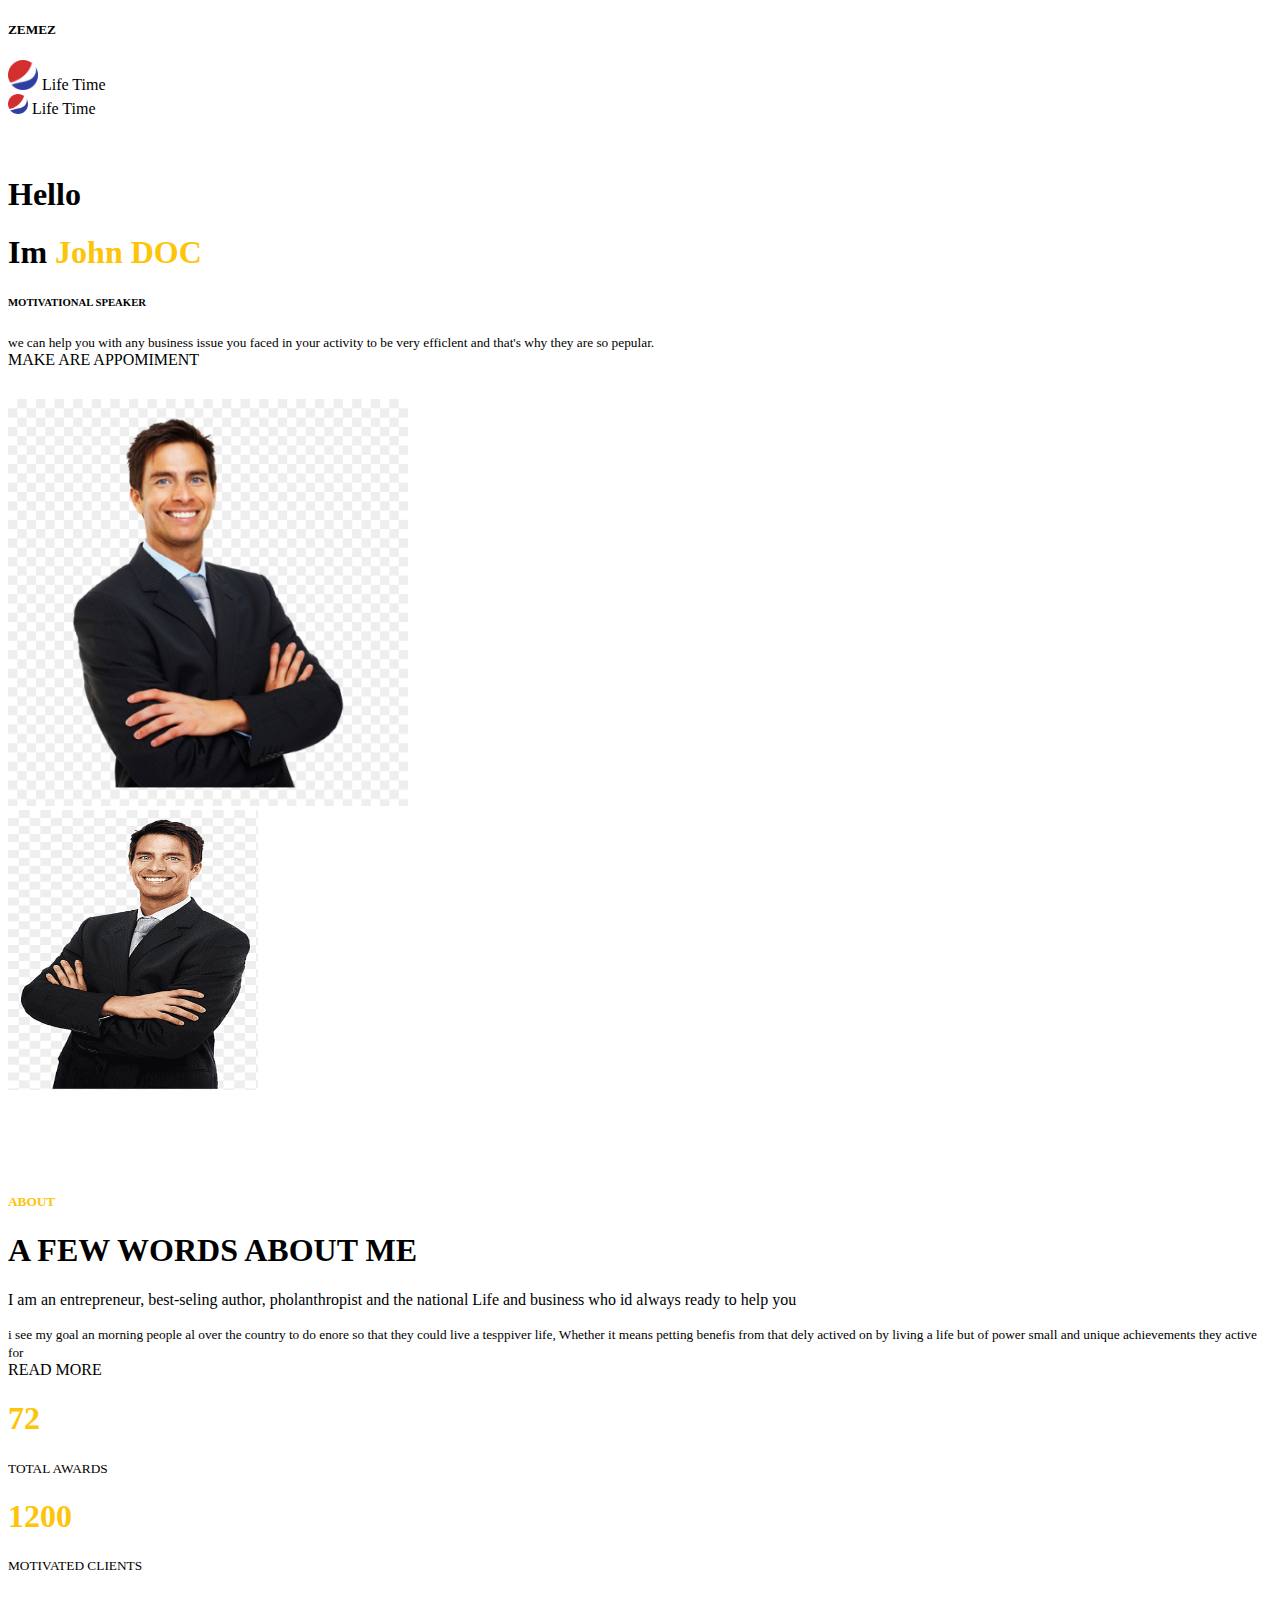
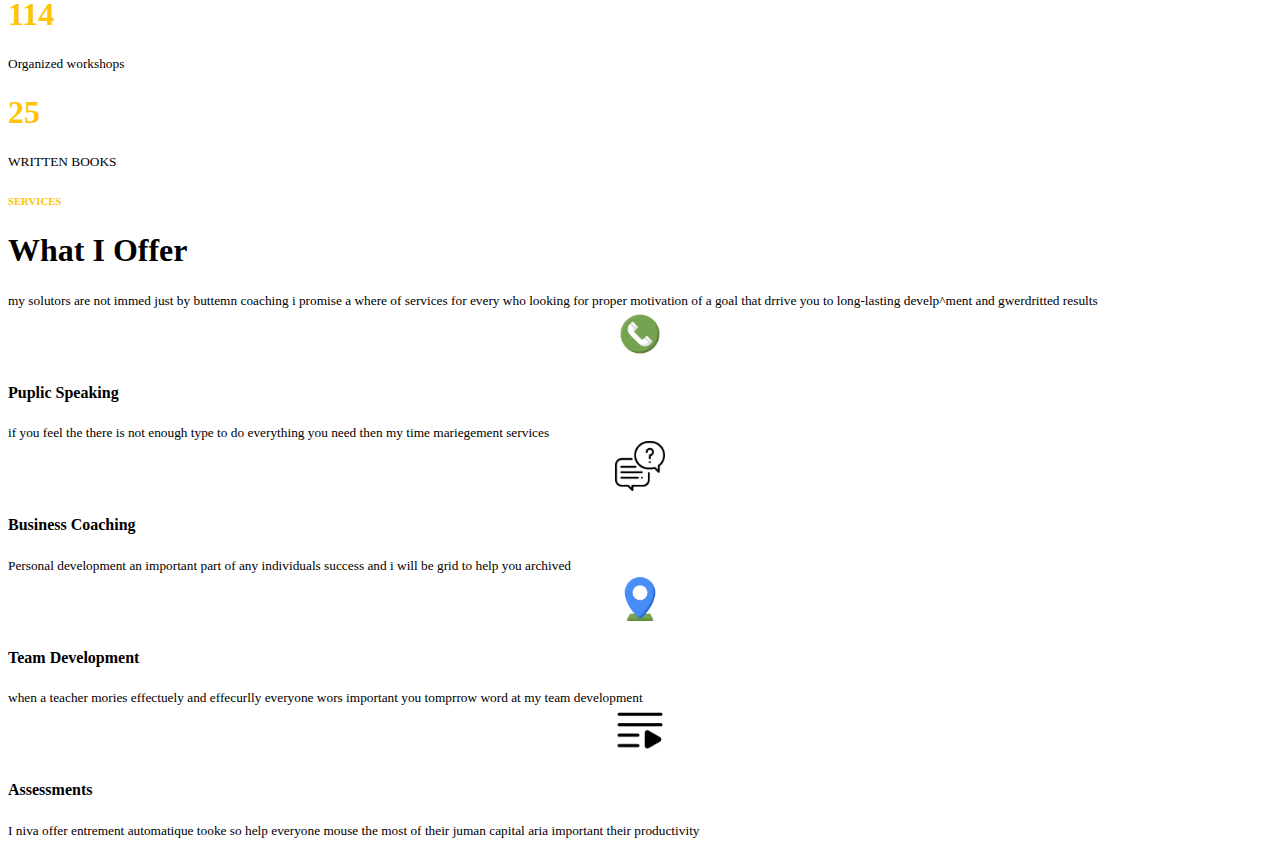
<file: portpholio1/portfolio.html>
<!DOCTYPE html>
<html lang="en">
    <head>
        <meta charset="utf-8">
        <meta name="tp boostrap" content="lean boostrap">
        <title>tp boostrap</title>
        <link rel="icon" href="logo minou.png">
        <link rel="stylesheet" href="https://cdn.jsdelivr.net/npm/bootstrap@5.3.2/dist/css/bootstrap.min.css" integrity="sha384-T3c6CoIi6uLrA9TneNEoa7RxnatzjcDSCmG1MXxSR1GAsXEV/Dwwykc2MPK8M2HN" crossorigin="anonymous">
        <script src="https://cdn.jsdelivr.net/npm/@popperjs/core@2.11.8/dist/umd/popper.min.js" integrity="sha384-I7E8VVD/ismYTF4hNIPjVp/Zjvgyol6VFvRkX/vR+Vc4jQkC+hVqc2pM8ODewa9r" crossorigin="anonymous"></script>
        <script src="https://cdn.jsdelivr.net/npm/bootstrap@5.3.3/dist/js/bootstrap.min.js" integrity="sha384-0pUGZvbkm6XF6gxjEnlmuGrJXVbNuzT9qBBavbLwCsOGabYfZo0T0to5eqruptLy" crossorigin="anonymous"></script>
    </head>
    <body>
         <!--part head-->     
        <div class="row mt-2 mb-4">
            <div class="col-1  "></div>
            <div class="col-1  badge bg-primary p-0 rounded-5" > <h5>ZEMEZ</h5>  </div>
            <div class="col-4"></div>
            <div class="col-5 "> <img src="pepsi.png " alt="img" style="width: 30px;">
            Life Time </div>
            <div class="col-1 "></div>
        </div>
         <!--part colone 1 -->
        <div class="row m-2">
            <div class="col-2"></div>
            <div class="col-4">
                <img src="pepsi.png " alt="img" style="width: 20px;">
            Life Time <br><br><br>
                <h1 class="mb-0">Hello</h1> 
          <h1 class="mt-0 mb-3">Im <span style="color: rgb(253, 196, 8);">John DOC</span> </h1>
          <h6>MOTIVATIONAL SPEAKER</h6>
          <small class="form-text text-muted mt-3 "> we can help you with any business issue you faced in your activity to be very efficlent and that's why they are so pepular.</small>
          <div class="row m-2">
            <div class="col-7 btn btn-warning rounded-5 mt-3"> MAKE ARE APPOMIMENT </div>
          </div>
           <!--part colone 2-->
          <img src="03.png" alt="img" style="width: 400px;margin-top: 30px;">
        </div>
            <div class="col-5">
                <img src="04.png" alt="photo" style="height: 280px; width: 250px;">
                <h5 style="color: rgb(253, 196, 8);margin-top: 100px;">ABOUT</h5>
                <H1>A FEW WORDS ABOUT ME</H1>
                <p>I am an entrepreneur, best-seling author, pholanthropist and the national Life and business who id always ready to help you</p>
                <small class="form-text text-muted"> i see my goal an morning people al over the country to do enore so that they could live a tesppiver life, Whether it means petting benefis from that dely actived on by living a life but of power small and unique achievements they active for </small>
                <div class="row m-2">
                    <div class="col-4 btn btn-warning rounded-5"> READ MORE </div>
                </div>
            </div>
             <!--part numbers-->
            <div class="col-1"></div> 
        </div>
        <div class="row">
            <div class="col-2"></div>
            <div class="col-8">
                <div class="row justify-content-center ">
                    <div class="col-2 text-center"> <h1 style="color: rgb(253, 196, 8);" >72</h1> <small class="form-text text-muted">TOTAL AWARDS</small></div>
                    <div class="col-2 text-center "> <h1 style="color: rgb(253, 196, 8);">1200</h1> <small class="form-text text-muted">MOTIVATED CLIENTS</small> </div>
                    <div class="col-2 text-center"><h1 style="color: rgb(253, 196, 8);">114</h1> <small class="text-form text-muted"> Organized workshops </small> </div>
                    <div class="col-2 text-center"> <h1 style="color: rgb(253, 196, 8);">25</h1> <small class="text-form text-muted">WRITTEN BOOKS</small> </div>
                </div>
            </div>
            <div class="col-2"></div>
        </div>
         <!--part services-->
        <div class="row mt-5">
            <div class="col-3"></div>
            <div class="col-6 text-center">
                <h6 style="color: rgb(253, 196, 8);" >SERVICES</h6>
                <h1> What I Offer</h1>
                <small class="form-text text-muted"> my solutors are not immed just by buttemn coaching i promise a where of services for every who looking for proper motivation of a goal that drrive you to long-lasting develp^ment and gwerdritted results</small>
                <div class="col-3"></div>
            </div>
        </div>
         <!--part cadres-->
        <div class="row">
            <div class="col-2"></div>
            <div class="col-8">
                <div class="row">
                <div class="card col-3  pt-3 mt-5">
                    <center><img src="calll.png" alt="photo" style="width:50px;"></center>
                    <div class="card-body text-center ">
                        <h4 class="card-title">Puplic Speaking</h4>
                        <small class="form-text text-muted"> if you feel the there is not enough type to do everything you need then my time mariegement services </small>
                    </div>
                </div>
                <div class="card col-3  pt-3  mt-5"> <center> <img src="conversation.png" alt="photo" style="width: 50px;"></center>
                <div class="card-body text-center"> <h4>Business Coaching</h4> <small class="text-form text-muted">Personal development an important part of any individuals success and i will be grid to help you archived</small> </div>
                </div>
                <div class="card col-3  pt-3  mt-5"> <center><img src="location.png" alt="photo" style="width: 50px;"></center>
                <div class="card-body text-center"> <h4>Team Development</h4> <small class="text-form text-muted"> when a teacher mories effectuely and effecurlly everyone wors important you tomprrow word at my team development </small> </div>
                </div>
                <div class="card col-3  pt-3  mt-5"> <center><img src="playlist.png" alt="photo" style="width: 50px;" ></center> 
                <div class="card-body text-center"><h4>Assessments</h4> <small class="text-form text-muted">I niva offer entrement automatique tooke so help everyone mouse the most of their juman capital aria important their productivity</small> </div>
                </div>
            </div>
            
        </div>
        <div class="col-2"></div>
    </div>
  
        </body>
</html>
</file>
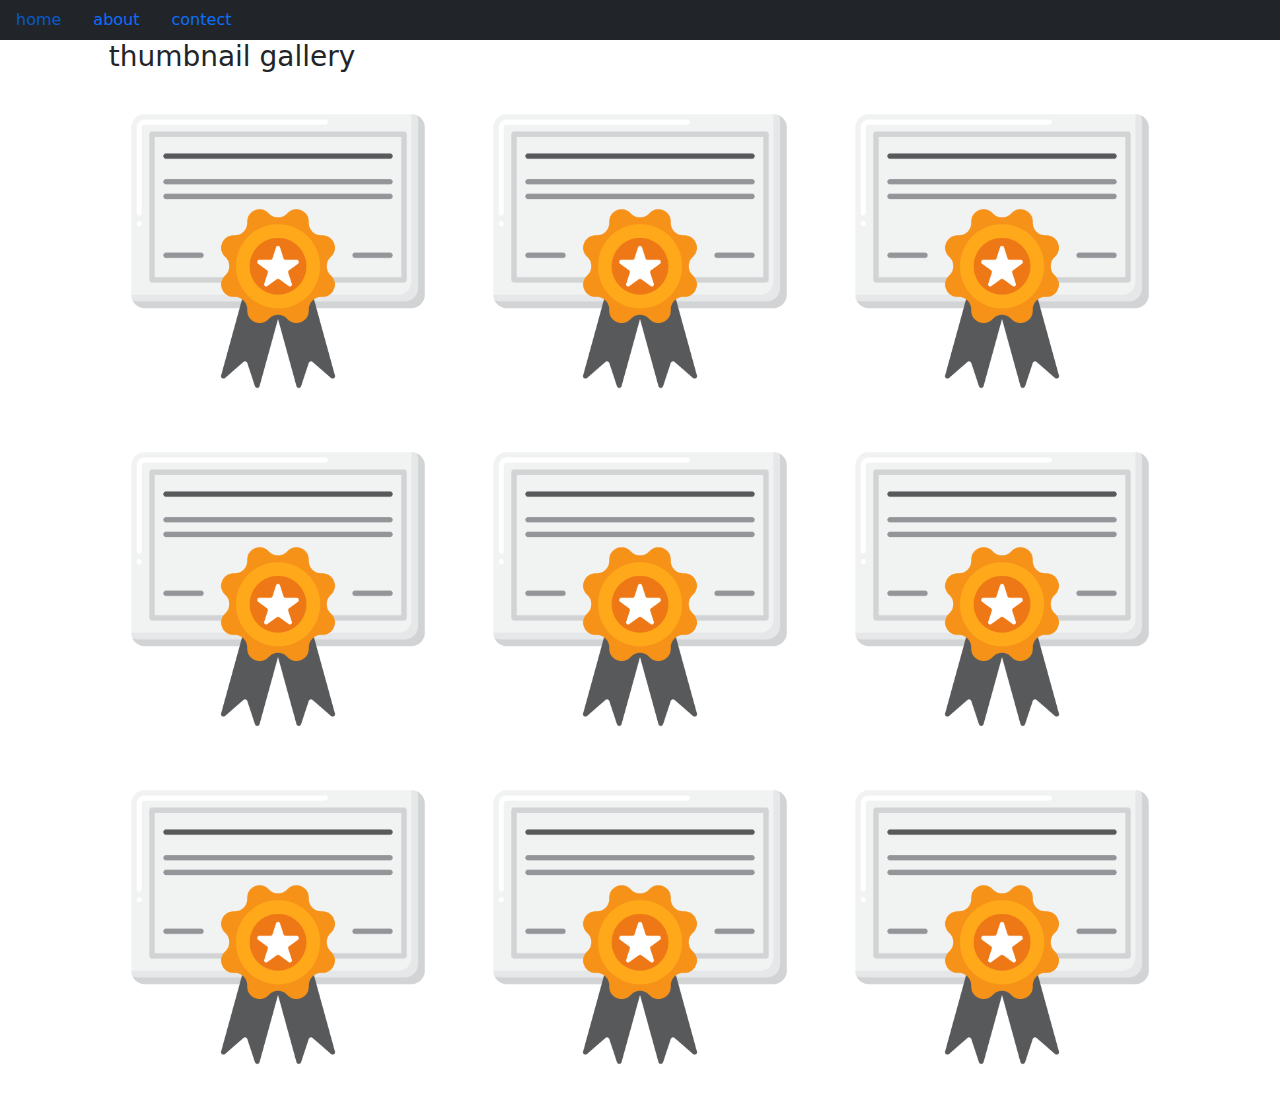
<file: portpholio2/cardtp.html>
<!DOCTYPE html>
<html>
    <head>
        <link href="https://cdn.jsdelivr.net/npm/bootstrap@5.3.3/dist/css/bootstrap.min.css" rel="stylesheet" integrity="sha384-QWTKZyjpPEjISv5WaRU9OFeRpok6YctnYmDr5pNlyT2bRjXh0JMhjY6hW+ALEwIH" crossorigin="anonymous">
    </head>
    <body>
   



   <ul class="nav bg-dark">



<li class="nav-item"> <a class="nav-link" href="#">home</a></li>
<li class="nav-item" > <a class="nav-link" href="#">about</a></li>
<li class="nav-item"><a class="nav-link" href="#">contect</a></li>
   </ul>
<div class="row">
    
    <div class="col-1"></div>
    <div class="col-10">
        <h3>thumbnail gallery</h3>
        <div class="row">
        <div class="col-4"> <a href="diploma.png"><img class="w-100" src="diploma.png" alt="image"></a></div>
        <div class="col-4"> <a href="diploma.png"><img class="w-100" src="diploma.png" alt="image"></a></div>
        <div class="col-4"> <a href="diploma.png"><img class="w-100" src="diploma.png" alt="image"></a></div>
    </div>
    <div class="row">
        <div class="col-4"> <a href="diploma.png"><img class="w-100" src="diploma.png" alt="image"></a></div>
        <div class="col-4"> <a href="diploma.png"><img class="w-100" src="diploma.png" alt="image"></a></div>
        <div class="col-4"> <a href="Cdiploma.png"><img class="w-100" src="diploma.png" alt="image"></a></div>
    </div>
    <div class="row">
        <div class="col-4"> <a href="diploma.png"><img class="w-100" src="diploma.png" alt="image"></a></div>
        <div class="col-4"> <a href="diploma.png"><img class="w-100" src="diploma.png" alt="image"></a></div>
        <div class="col-4"> <a href="diploma.png"><img class="w-100" src="diploma.png" alt="image"></a></div>
    </div>

    </div>
    <div class="col-1"></div>
</div>

    </body>
</html>
</file>
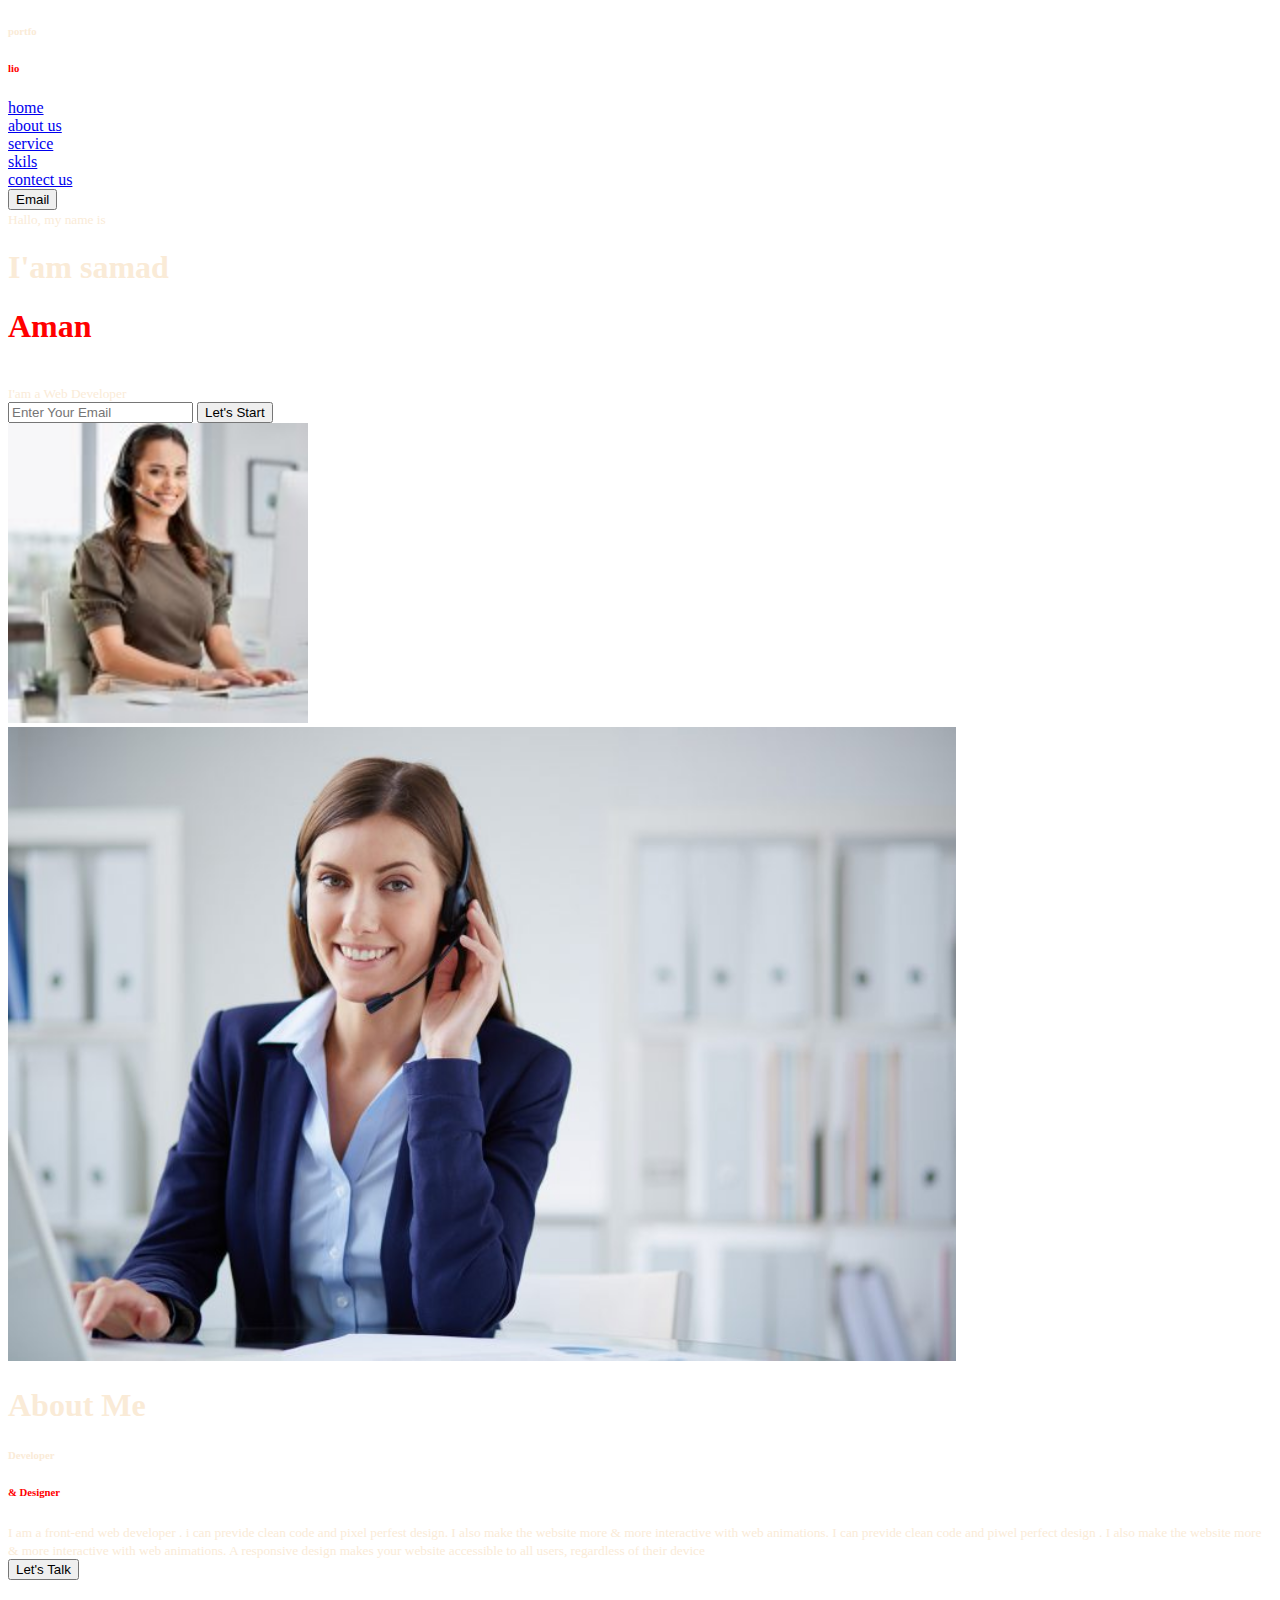
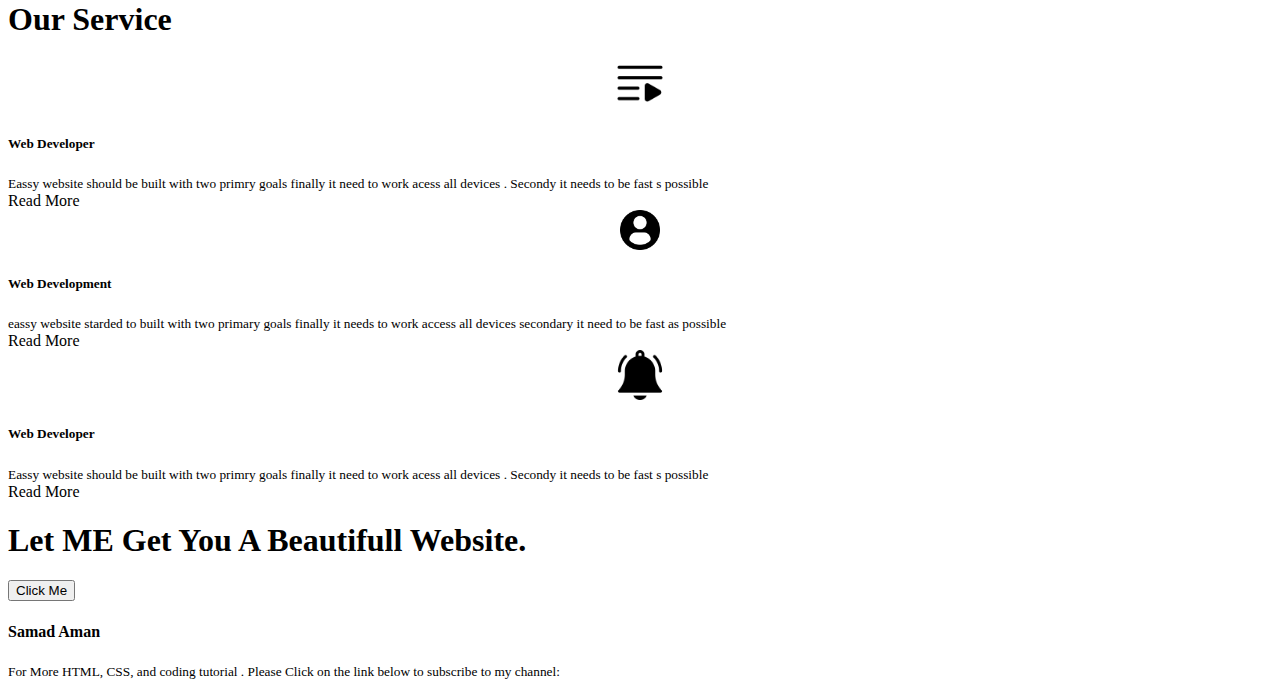
<file: portpholio3/portphdark.html>
<!DOCTYPE html>
<html lang="en">
    <head>
        <meta charset="utf-8">
        <meta name="portpholio" content="cv personnel">
        <title>portpholio tp</title>
        <link rel="icon" href="logo minou.png">
        <link rel="stylesheet" href="https://cdn.jsdelivr.net/npm/bootstrap@5.3.2/dist/css/bootstrap.min.css" integrity="sha384-T3c6CoIi6uLrA9TneNEoa7RxnatzjcDSCmG1MXxSR1GAsXEV/Dwwykc2MPK8M2HN" crossorigin="anonymous">
        <script src="https://cdn.jsdelivr.net/npm/@popperjs/core@2.11.8/dist/umd/popper.min.js" integrity="sha384-I7E8VVD/ismYTF4hNIPjVp/Zjvgyol6VFvRkX/vR+Vc4jQkC+hVqc2pM8ODewa9r" crossorigin="anonymous"></script>
        <script src="https://cdn.jsdelivr.net/npm/bootstrap@5.3.3/dist/js/bootstrap.min.js" integrity="sha384-0pUGZvbkm6XF6gxjEnlmuGrJXVbNuzT9qBBavbLwCsOGabYfZo0T0to5eqruptLy" crossorigin="anonymous"></script>
    </head>
    <body class="bg-dark">
        <!--part navbar-->
        <div class="row">
            <div class="col-1"></div>
            <div class="col-5 mt-2"> <h6  class="d-inline" style="color: antiquewhite"; >portfo</h6><h6 class="d-inline" style="color: red";>lio</h6> </div>
            <div class="col-5 countainer">
            <div class="nav">
            <li class="nav-item"><a href="#" class="nav-link text-light">home</a></li>
            <li class="nav-item"><a href="#" class="nav-link text-light" >about us</a></li>
            <li class="nav-item"><a href="#" class="nav-link text-light">service</a></li>
            <li class="nav-item"><a href="#" class="nav-link text-light">skils</a></li>
            <li class="nav-item"><a href="#" class="nav-link text-light">contect us</a></li>
            <li class="nav-item mt-1 mx-4"><button type="submit" class="btn btn-danger rounded-5">Email</button></li>
        </div>
    </div>
    <div class="col-1"></div>
    </div>
<!--part colone 1-->
        <div class="row">
            <div class="col-1"></div>
            <div class="col-10">
                <div class="row">
                    <div class="col-6 mt-5">
                       <small style="color: antiquewhite;">Hallo, my name is</small>
                       <br>
                       <h1 class="d-inline" style="color: antiquewhite;"> I'am samad  </h1> 
                       <h1 class="d-inline" style="color: red;"> Aman </h1>
                       <br>
                       <small style="color: antiquewhite;"> I'am a Web Developer </small>
                       <!--input group-->
                                              
                        <div class="input-group mt-3">
                          
                            <input class="input-group-append " placeholder="Enter Your Email" >
                            <button class="btn btn-danger " type="submit"> Let's Start</button>
                        </div>
                        <div class="mt-5"><img src="01.jpg" alt="photo" style="width: 300px;"></div>
                    </div>
                    
                    <div class="col-6">
                <div class="mb-4"><img src="02.jpg" alt="photo" style="width: 75%;"></div>
                <h1 style="color: antiquewhite;"> About Me</h1>
                <h6 class="d-inline" style="color: antiquewhite;"> Developer </h6>
                <h6 class="d-inline" style="color: red;"> & Designer</h6>
               
                <div class="mt-3"><small style="color: antiquewhite;">I am a front-end web developer . i can previde clean code and pixel perfest design. I also make the website more 
                & more interactive with web animations. I can previde clean code and piwel perfect design . I also make the website more & more interactive with web animations. A responsive design makes your website accessible to all users, regardless of their device
                </small>
            </div>
                <div class="mt-5"><button class="btn btn-danger rounded-5"> Let's Talk</button></div>

                    </div>
                </div>
            </div>
            <div class="col-1"></div>
        </div>
        <h1>Our Service</h1>
        <!--card part-->
        <div class="row">
            <div class="col-2"></div>
            <div class="col-8">
                <div class="row">
                    <div class="col-3 mx-5">
        <div class="card pt-3 mt-3 bg-secondary">
           <center> <img src="playlist.png" alt="photo" style="width: 50px;"></center>
            <div class="card-body text-center text-light">
                <div> <h5 class="card-title">Web Developer</h5> </div>
                <div class="card-text"> <small> Eassy website should be built with two primry goals finally it need to work acess all devices . Secondy it needs to be fast s possible </small></div>
                <div class="btn btn-danger mt-3"> Read More</div>
            </div>
            </div>
            </div>
            <div class="col-3 mx-5">
            <div class="card bg-secondary  mt-3">
                <div class="card-body text-center text-light">
                <center><img src="profile.png" alt="photo" style="width: 40px;"></center>
            <div><h5 class="card-title">Web Development</h5></div>
            <div class="card-text"> <small>eassy website starded to built with two primary goals finally it needs to work access all devices secondary it need to be fast as possible</small></div>
            <div class="btn btn-danger mt-3"> Read More</div>
        </div>
        </div>
    </div>
    <div class="col-3">
        <div class="card pt-3 mt-3 bg-secondary">
           <center> <img src="notification.png" alt="photo" style="width: 50px;"></center>
            <div class="card-body text-center text-light">
                <div> <h5 class="card-title">Web Developer</h5> </div>
                <div class="card-text"> <small> Eassy website should be built with two primry goals finally it need to work acess all devices . Secondy it needs to be fast s possible </small></div>
                <div class="btn btn-danger mt-3"> Read More</div>
            </div>
            </div>
            </div>
        </div>
        </div>
        <div class="col-2"></div>
    </div>
    <!--part of footer card-->
    <div class="row mt-5">
        <div class="col-12">
            <div class="card bg-secondary">
                <div class="card-body text-center text-light">
                    <div><h1 class="card-title mb-3">Let ME Get You A Beautifull Website.</h1></div>
                    <button class="btn btn-danger">Click Me</button>
                </div>
            </div>
        </div>
    </div>
    <!--part of footer-->
    <div class="row mt-3">
        <div class="col-4"></div>
        <div class="col-4 text-center text-light">
            
                <h4>Samad Aman</h4>
                <small class="d-inline">For More HTML, CSS, and coding tutorial . Please Click on the link below to subscribe to my channel:</small>
             
        </div>
        <div class="col-4"></div>
    </div>
     
    </body>
</html>
</file>
<file: index.css>
@import url('https://fonts.googleapis.com/css2?family=Jaini+Purva&display=swap');
@import url('https://fonts.googleapis.com/css2?family=Jaini+Purva&family=Poetsen+One&display=swap');
@import url('https://fonts.googleapis.com/css2?family=Caveat:wght@400..700&family=Jaini+Purva&family=Poetsen+One&display=swap');
@import url('https://fonts.googleapis.com/css2?family=Caveat:wght@400..700&family=Dancing+Script:wght@400..700&family=Jaini+Purva&family=Poetsen+One&display=swap');
@import url('https://fonts.googleapis.com/css2?family=Caveat:wght@400..700&family=Dancing+Script:wght@400..700&family=Jaini+Purva&family=Poetsen+One&family=Rubik:ital,wght@0,300..900;1,300..900&display=swap');
@import url('https://fonts.googleapis.com/css2?family=Caveat:wght@400..700&family=Dancing+Script:wght@400..700&family=Jaini+Purva&family=Poetsen+One&family=Protest+Revolution&family=Rubik:ital,wght@0,300..900;1,300..900&display=swap');
@import url('https://fonts.googleapis.com/css2?family=Caveat:wght@400..700&family=Dancing+Script:wght@400..700&family=Jaini+Purva&family=Poetsen+One&family=Protest+Revolution&family=Rubik:ital,wght@0,300..900;1,300..900&display=swap');

body{
   background-image:url('file:///C:/Users/bibimok/Pictures/shope.jpg');
   background-repeat: no-repeat;
   background-size: cover;
  
}
.acceil {
    background-color: rgb(239, 253, 41);
    text-align:center;
    }
.acceil li {
    display: inline-block;
    font-size:40px;
    padding: 30px;
}
#titre{
    font-family: "poetsen one";
    font-size: 72px;
    color:blue;

}
.logo{
font-family: "Caveat";
font-size: 80px;
color: rgb(255, 255, 255);
}
h2{
    font-family: "Rubik";
}
button{
        transition-duration: 0.4s;
        padding: 15px 32px;
        text-align: center;
        display: inline-block;
        font-size: 20px;
}
button:hover{
    background-color: #04AA6D;
    color: bisque;
   }

/*page n 2 login*/
.welcome{
    font-family: "Protest Revolution";
    font-size: 72px;
    text-align: center;
}
#inf{
    font-family: "Protest Revolution";
    font-size: 40 px;
}
label{
    font-family: "Protest Revolution";
    font-size: 40px;
}
#fname,#lname,#email{
    font-family: "Caveat";
    font-size: 40px;
}
.btnlogin{
    transition-duration: 0.4s;
    padding: 15px 32px;
    text-align: center;
    display: inline-block;
    font-size: 30px;
    font-family: "poetsen one";
}
.btnlogin:hover{
background-color: #04AA6D;
color: bisque;
}
/*articles page*/

.hdpage h4{
    font-family: "Poetsen One";
    font-weight: 400;
    font-size: 72px;
    margin-top: 0px;
    margin-bottom: 0px;   
    
}
.hdpage h5{
    font-family: "poetsen one";
    font-size: 48px;
    margin-top: 0px;
    margin-bottom: 0px;
    color: rgb(146, 2, 2);
}
.hdpage{
        background-image: linear-gradient(blue,rgb(249, 249, 253));
      
    }
    .hdpage h6{
        font-family:"andalus" ;
        font-size: 32px;
        margin-top: 0px;
        margin-bottom: 0px;
    }
    .gallery>.column{ 
        display: inline-block;
        padding:30px;   
             }
a .btnhome{
    float: right;
}
</file>
<file: test4.css>
#bor {
    border: 1px solid black;
    outline: 1px solid black;
    outline-offset: 2px;
    
    
}
#tbl td:hover{
    cursor: pointer;
    font-size: x-large;
    background-color: rgb(177, 247, 224);
}
</file>
